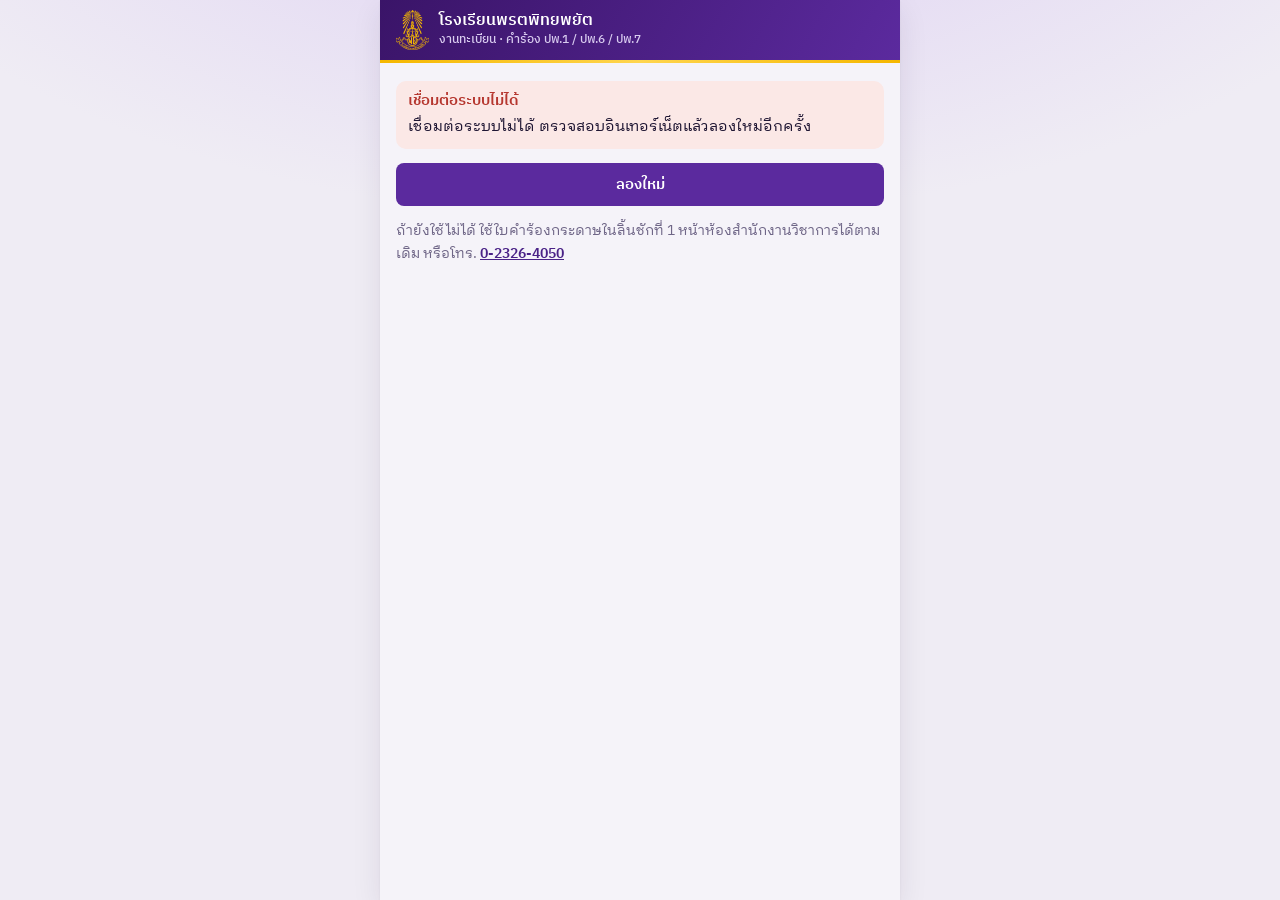
<file: index.html>
<!doctype html>
<html lang="th">
<head>
<meta charset="utf-8">
<meta name="viewport" content="width=device-width, initial-scale=1, viewport-fit=cover">
<title>ขอเอกสาร ปพ.1 / ปพ.6 / ปพ.7 · งานทะเบียน พรตพิทยพยัต</title>
<meta name="description" content="ยื่นคำร้องขอ ปพ.1 ปพ.6 และ ปพ.7 ออนไลน์ และติดตามสถานะเอกสาร งานทะเบียน โรงเรียนพรตพิทยพยัต">
<meta name="theme-color" content="#3A1468">
<link rel="icon" type="image/png" href="assets/favicon.png">
<link rel="apple-touch-icon" href="assets/favicon.png">
<link rel="preconnect" href="https://fonts.googleapis.com">
<link rel="preconnect" href="https://fonts.gstatic.com" crossorigin>
<link rel="stylesheet" href="https://fonts.googleapis.com/css2?family=Chakra+Petch:wght@500;600;700&family=IBM+Plex+Sans+Thai:wght@500;600;700&family=IBM+Plex+Sans+Thai+Looped:wght@400;500;600&family=Mali:wght@500&display=swap">
<link rel="stylesheet" href="assets/style.css">
<style>
.app{max-width:520px;margin:0 auto;min-height:100vh;min-height:100dvh;display:flex;flex-direction:column;background:var(--bg)}
@media (min-width:560px){body{background:radial-gradient(1200px 600px at 50% -200px,#DCCDF3,transparent 70%),var(--grey-soft)}.app{box-shadow:var(--shadow)}}
@media (min-width:560px) and (prefers-color-scheme: dark){body{background:radial-gradient(1200px 600px at 50% -200px,#2B1650,transparent 70%),var(--bg)}}
.top{position:sticky;top:0;z-index:20;background:linear-gradient(120deg,var(--navy),var(--navy-2));color:var(--navy-ink);padding:calc(10px + env(safe-area-inset-top,0px)) max(16px,env(safe-area-inset-right,0px)) 10px max(16px,env(safe-area-inset-left,0px));display:flex;align-items:center;justify-content:space-between;gap:10px}
.brand{display:flex;align-items:center;gap:10px;min-width:0}
.brand-emb{height:40px;width:auto;flex:none}
.brand div{display:grid;line-height:1.3;min-width:0}
.brand b{font:600 15.5px/1.35 var(--f-head)}
.brand span{font:500 12px/1.35 var(--f-head);color:var(--band-sub)}
.top-btn{background:rgba(255,255,255,.12);border:1px solid rgba(255,255,255,.18);color:var(--navy-ink);border-radius:7px;padding:6px 11px;font:600 13px var(--f-head);cursor:pointer;flex:none}
.stripe{height:3px;background:linear-gradient(90deg,var(--gold),var(--gold-2) 50%,var(--gold))}
.is-home .top,.is-home .stripe{display:none}
.steps{background:var(--surface);border-bottom:1px solid var(--line);padding:9px 16px 10px;display:grid;gap:6px;font:500 12.5px/1.4 var(--f-head);color:var(--ink-2)}
.steps-bar{height:4px;background:var(--grey-soft);border-radius:2px;overflow:hidden}
.steps-bar i{display:block;height:100%;background:var(--teal);border-radius:2px}
.body{flex:1;padding:18px max(16px,env(safe-area-inset-left,0px)) calc(28px + env(safe-area-inset-bottom,0px)) max(16px,env(safe-area-inset-right,0px));display:flex;flex-direction:column;gap:14px}
.hero{position:relative;overflow:hidden;isolation:isolate;margin:-18px calc(-1 * max(16px,env(safe-area-inset-right,0px))) 4px calc(-1 * max(16px,env(safe-area-inset-left,0px)));padding:calc(30px + env(safe-area-inset-top,0px)) 22px 26px;background:radial-gradient(130% 85% at 50% 0%,#6E3BBB 0%,#3A1468 52%,#22083D 100%);color:#fff;text-align:center;border-radius:0 0 26px 26px}
.hero-fx{position:absolute;inset:0;z-index:-1;pointer-events:none}
.rays{position:absolute;left:50%;top:112px;width:960px;height:960px;margin:-480px 0 0 -480px;border-radius:50%;background:repeating-conic-gradient(from 0deg,rgba(255,213,79,.16) 0deg 4deg,rgba(255,213,79,0) 4deg 12deg);-webkit-mask:radial-gradient(circle,#000 0 12%,rgba(0,0,0,.55) 32%,transparent 62%);mask:radial-gradient(circle,#000 0 12%,rgba(0,0,0,.55) 32%,transparent 62%);animation:rays 120s linear infinite}
.orb{position:absolute;width:280px;height:280px;border-radius:50%;background:radial-gradient(circle,rgba(255,200,40,.32),rgba(255,200,40,0) 66%);animation:drift 18s ease-in-out infinite alternate}
.o1{left:-120px;top:250px}
.o2{right:-130px;top:-30px;background:radial-gradient(circle,rgba(176,128,255,.5),rgba(176,128,255,0) 66%);animation-duration:23s}
.o3{left:35%;bottom:-170px;animation-duration:27s;background:radial-gradient(circle,rgba(255,213,79,.22),rgba(255,213,79,0) 66%)}
@keyframes rays{to{transform:rotate(360deg)}}
@keyframes drift{to{transform:translate3d(46px,-34px,0) scale(1.18)}}
@keyframes rise{from{opacity:0;transform:translateY(14px)}to{opacity:1;transform:none}}
.hero-in{display:grid;justify-items:center}
.hero-in>*{animation:rise .7s cubic-bezier(.2,.7,.2,1) both}
.hero-in>:nth-child(2){animation-delay:.08s}.hero-in>:nth-child(3){animation-delay:.14s}.hero-in>:nth-child(4){animation-delay:.2s}.hero-in>:nth-child(5){animation-delay:.26s}.hero-in>:nth-child(6){animation-delay:.32s}.hero-in>:nth-child(7){animation-delay:.38s}
.hero-emb{width:118px;height:auto;filter:drop-shadow(0 8px 26px rgba(255,190,40,.38))}
.hero-sch{display:grid;margin-top:14px;line-height:1.3}
.hero-sch b{font:700 22px/1.3 var(--f-head);letter-spacing:.01em}
.hero-sch span{font:600 11.5px/1.6 var(--f-label);letter-spacing:.3em;color:var(--gold-2);margin-top:2px}
.hero-line{width:58px;height:3px;border-radius:2px;background:linear-gradient(90deg,var(--gold),var(--gold-2));margin:14px 0 12px}
.hero-ey{font:600 13px/1.4 var(--f-head);color:#E5D9FA;letter-spacing:.03em}
.hero h1{font-size:25px;line-height:1.38;font-weight:700;color:#fff;margin-top:4px}
.hero p{color:#DCD0F2;font-size:15px;line-height:1.65;margin-top:8px;max-width:400px}
.hero-acts{display:grid;gap:10px;width:100%;margin-top:20px}
.btn-gold{background:linear-gradient(180deg,#FFDA63,#F5B700);color:var(--gold-ink);box-shadow:0 8px 20px rgba(245,183,0,.32),inset 0 1px 0 rgba(255,255,255,.5);font-size:16px;padding:12px 16px}
.btn-gold:hover{filter:brightness(1.05)}
.btn-glass{background:rgba(255,255,255,.08);color:#fff;border-color:rgba(255,255,255,.38);padding:11px 16px}
.btn-glass:hover{background:rgba(255,255,255,.14)}
.hero .who-in{margin-top:14px;font-size:13.5px;color:#E5D9FA}
.hero .who-in button{color:var(--gold-2);font:600 13.5px var(--f-head);background:none;border:0;text-decoration:underline;text-underline-offset:3px;cursor:pointer;padding:0 0 0 6px}
@media (prefers-reduced-motion: reduce){.rays,.orb,.hero-in>*{animation:none}}
.eyebrow{font:600 12.5px/1.4 var(--f-label);letter-spacing:.06em;color:var(--teal-ink)}
.p{color:var(--ink-2);font-size:15px}
.olx{list-style:none;margin:0;padding:0;counter-reset:s;display:grid;gap:10px}
.olx li{counter-increment:s;display:grid;grid-template-columns:28px minmax(0,1fr);gap:10px;font-size:14.5px;line-height:1.55;color:var(--ink-2);align-items:start}
.olx li::before{content:counter(s);width:28px;height:28px;border-radius:50%;background:var(--teal-soft);color:var(--teal-ink);font:700 14px/28px var(--f-label);text-align:center}
.olx b{color:var(--ink)}
.tel{display:inline-flex;align-items:center;justify-self:start;margin-top:6px;font:600 14px/1.4 var(--f-head);color:var(--teal-ink);text-decoration:none;border:1px solid var(--line);border-radius:999px;padding:4px 12px;background:var(--surface)}
.tel:hover{border-color:var(--teal)}
.sfoot{display:grid;justify-items:center;text-align:center;gap:2px;padding:16px 0 4px;border-top:1px solid var(--line);margin-top:6px;font-size:12.5px;color:var(--ink-3);line-height:1.55}
.sfoot img{width:42px;height:auto;margin-bottom:4px}
.sfoot b{font:600 14px var(--f-head);color:var(--ink)}
.sfoot a,.small a{color:var(--teal-ink);font-weight:600}
.sfoot .en{font:600 10.5px var(--f-label);letter-spacing:.22em;color:var(--teal-ink)}
.h{font-size:19px;font-weight:700;line-height:1.45}
.small{font-size:13.5px;color:var(--ink-3)}
.foot{font-size:13px;color:var(--ink-3);text-align:center;margin-top:auto;padding-top:8px}
.ol{margin:0;padding-left:20px;display:grid;gap:5px;font-size:14.5px;color:var(--ink-2)}
.ol b{color:var(--ink)}
.dv{background:var(--surface);border:1px solid var(--line);border-radius:12px;padding:10px 12px;display:grid;gap:4px}
.dv.is-edit{border-color:var(--amber)}
.dv-h{display:flex;justify-content:space-between;align-items:center;gap:8px}
.dv-l{font:600 12.5px/1.4 var(--f-head);color:var(--ink-3)}
.dv-v{font:600 16px/1.5 var(--f-head);overflow-wrap:anywhere}
.dv-e{display:grid;gap:8px;padding-top:8px;border-top:1px dashed var(--line);margin-top:4px}
.row2{display:grid;grid-template-columns:minmax(0,.9fr) minmax(0,1fr);gap:8px}
.row3{display:grid;grid-template-columns:repeat(3,minmax(0,1fr));gap:8px}
.row3.dob{grid-template-columns:minmax(0,.8fr) minmax(0,1.5fr) minmax(0,1fr)}
.fset{background:var(--surface);border:1px solid var(--line);border-radius:12px;padding:12px;display:grid;gap:10px}
.fset h3{font:600 14px var(--f-head);color:var(--teal-ink);margin:0}
.idbox{display:flex;justify-content:space-between;align-items:center;background:var(--teal-soft);border-radius:10px;padding:9px 12px;font-size:14px;color:var(--teal-ink)}
.idbox b{font:700 18px var(--f-label);letter-spacing:.06em}
.hint{font-size:12.5px;color:var(--ink-3);margin-top:3px}
.seg{display:inline-flex;border:1px solid var(--line);border-radius:7px;overflow:hidden;flex:none}
.seg button{border:0;background:var(--surface);padding:5px 10px;font:600 13px/1.4 var(--f-head);color:var(--ink-2);cursor:pointer}
.seg button+button{border-left:1px solid var(--line)}
.seg button.on{background:var(--teal-soft);color:var(--teal-ink)}
.seg button.on.edit{background:var(--amber-soft);color:var(--amber-ink)}
.doc{background:var(--surface);border:1.5px solid var(--line);border-radius:14px;padding:12px 14px;display:grid;gap:10px;transition:border-color .25s,box-shadow .25s}
.doc-h{display:grid;grid-template-columns:50px minmax(0,1fr) auto;align-items:center;gap:12px}
.doc-t{display:grid;justify-items:start;min-width:0}
.doc-h b{font:700 17px/1.3 var(--f-label);display:block}
.doc-h span{font-size:14px;color:var(--ink-2);line-height:1.45}
.doc-th{width:50px;padding:0;border:1px solid var(--line);border-radius:6px;overflow:hidden;background:#fff;position:relative;cursor:pointer;transition:transform .2s,box-shadow .2s}
.doc-th img{display:block;width:100%;aspect-ratio:1/1.41;object-fit:cover;object-position:top}
.doc-th i{position:absolute;left:0;right:0;bottom:0;background:rgba(58,20,104,.88);color:#fff;font:600 9px/1.7 var(--f-head);font-style:normal;text-align:center}
.doc-th:hover{transform:translateY(-2px) rotate(-2deg);box-shadow:0 6px 14px rgba(58,20,104,.2)}
.link.sm{font-size:12.5px;padding:2px 0 0}
.cnt6{font:700 16px/1 var(--f-label);color:var(--teal-ink);background:var(--teal-soft);border-radius:999px;padding:7px 12px;white-space:nowrap}
.cnt6.zero{color:var(--ink-3);background:var(--grey-soft)}
.semg{display:grid;gap:6px;padding:6px 0;border-top:1px dashed var(--line-2)}
.semg:first-of-type{border-top:0}
.semg>span{font:600 12.5px var(--f-head);color:var(--ink-2)}
.semc{display:flex;gap:8px;flex-wrap:wrap}
.sem{border:1.5px solid var(--line);background:var(--surface);color:var(--ink);border-radius:999px;padding:6px 14px;font:600 13.5px var(--f-head);cursor:pointer;transition:background .2s,color .2s,border-color .2s,transform .12s}
.sem:hover{border-color:var(--teal)}
.sem:active{transform:scale(.95)}
.sem.on{background:var(--teal);border-color:var(--teal);color:var(--btn-ink)}
.sem.pop{animation:chipPop .28s cubic-bezier(.2,1.5,.4,1)}
.sem.on::before{content:"✓ ";font-weight:700}
@keyframes chipPop{from{transform:scale(.86)}}
.doc-open{justify-self:start}
.stp{display:inline-flex;align-items:center;border:1px solid var(--line);border-radius:8px;overflow:hidden;flex:none}
.stp button{width:42px;height:40px;border:0;background:var(--surface-2);font:600 20px/1 var(--f-label);cursor:pointer;color:var(--ink)}
.stp button:disabled{color:var(--ink-3);cursor:not-allowed;opacity:.5}
.stp output{min-width:38px;text-align:center;font:700 18px var(--f-label)}
.sub{display:grid;gap:6px;border-top:1px dashed var(--line);padding-top:10px}
.sub legend{font:600 12.5px var(--f-head);color:var(--ink-3);margin-bottom:6px}
.rad{display:flex;gap:9px;align-items:flex-start;cursor:pointer;font-size:15px}
.rad input{margin-top:6px;accent-color:var(--teal);width:17px;height:17px;flex:none}
.rad span{display:grid;line-height:1.45}
.rad small{color:var(--ink-3);font-size:13px}
.rads{display:grid;grid-template-columns:1fr 1fr;gap:8px}
.sumbar{display:flex;justify-content:space-between;align-items:center;background:var(--navy);color:var(--navy-ink);border-radius:10px;padding:11px 14px;font-size:15px}
.sumbar b{font:700 21px/1 var(--f-label)}
.nav2{display:grid;grid-template-columns:1fr 1.6fr;gap:8px}
.rv{background:var(--surface);border:1px solid var(--line);border-radius:12px;overflow:hidden}
.rv-r{display:grid;grid-template-columns:100px minmax(0,1fr);gap:8px;padding:9px 12px;border-top:1px solid var(--line-2);font-size:15px}
.rv-r:first-child{border-top:0}
.rv-r span{color:var(--ink-3);font-size:13.5px}
.rv-r em{display:block;font-style:normal;color:var(--amber-ink);font-size:13px}
.chk{display:flex;gap:10px;align-items:flex-start;font-size:14.5px;color:var(--ink-2);cursor:pointer}
.chk input{margin-top:5px;accent-color:var(--teal);width:18px;height:18px;flex:none}
.bigno{text-align:center;background:var(--surface);border:1px solid var(--line);border-radius:14px;padding:16px}
.bigno span{font:600 13.5px var(--f-head);color:var(--ink-3)}
.bigno b{display:block;font:700 50px/1.1 var(--f-label);letter-spacing:.08em;color:var(--navy);margin:4px 0;background:linear-gradient(90deg,#3A1468,#7A44C9,#E2A800,#7A44C9,#3A1468);background-size:300% 100%;-webkit-background-clip:text;background-clip:text;-webkit-text-fill-color:transparent;animation:pop .7s cubic-bezier(.2,1.5,.4,1) both .15s,flow 7s linear infinite}
@keyframes pop{from{opacity:0;transform:scale(.6)}}
@keyframes flow{to{background-position:300% 0}}
@media (prefers-color-scheme: dark){.bigno b{color:var(--teal-ink)}}
.req{display:grid;gap:4px;text-align:left;background:var(--surface);border:1px solid var(--line);border-radius:12px;padding:12px 14px;cursor:pointer;width:100%}
.req:hover{border-color:var(--teal);transform:translateY(-2px);box-shadow:var(--shadow)}
.req-t{display:flex;justify-content:space-between;align-items:center;gap:8px}
.req-t b{font:700 16px var(--f-head)}
.req-d{font-size:14.5px} .req-m{font-size:13px;color:var(--ink-3)}
.contact{display:flex;gap:12px;align-items:center;background:var(--surface);border:1px solid var(--line);border-radius:12px;padding:10px 12px}
.contact img{width:48px;height:78px;object-fit:cover;border-radius:6px;flex:none}
.contact div{display:grid;font-size:13.5px;color:var(--ink-2);line-height:1.5}
.contact b{font:600 15px var(--f-head);color:var(--ink)}
.rate{display:grid;grid-template-columns:repeat(5,1fr);gap:6px}
.rate button{border:1px solid var(--line);background:var(--surface);border-radius:8px;padding:10px 0;font:700 17px var(--f-label);cursor:pointer}
.rate button:hover{border-color:var(--teal);background:var(--teal-soft)}
.confirm{display:grid;gap:8px;background:var(--red-soft);border-radius:10px;padding:10px 12px;font-size:14.5px}
.confirm div{display:flex;gap:8px;flex-wrap:wrap}
.center{display:grid;place-items:center;gap:10px;padding:40px 0;color:var(--ink-2)}
.who{display:flex;justify-content:space-between;align-items:center;gap:10px;background:var(--surface);border:1px solid var(--line);border-radius:12px;padding:10px 12px;font-size:14px}
.who b{font-family:var(--f-head)}
/* ตัวอย่างเอกสาร */
.exs{display:grid;grid-template-columns:repeat(3,minmax(0,1fr));gap:10px}
.ex{border:1px solid var(--line);border-radius:12px;background:var(--surface-2);padding:8px 8px 10px;display:grid;gap:6px;align-content:start;cursor:pointer;text-align:center;justify-items:center;transition:transform .22s,box-shadow .22s,border-color .22s}
.ex img{width:100%;height:auto;aspect-ratio:1/1.3;object-fit:cover;object-position:top;border-radius:6px;box-shadow:0 2px 8px rgba(31,22,51,.12);background:#fff}
.ex b{font:700 15px/1.2 var(--f-label);color:var(--ink)}
.ex span{font-size:11.5px;color:var(--ink-3);line-height:1.35}
.ex:hover{transform:translateY(-3px);border-color:var(--teal);box-shadow:var(--shadow)}
.mdl{position:fixed;inset:0;z-index:50;background:rgba(20,6,40,.62);display:flex;align-items:flex-end;justify-content:center;animation:fadeIn .25s ease both}
.mdl-card{width:min(560px,100%);max-height:94vh;max-height:94dvh;background:var(--surface);border-radius:18px 18px 0 0;display:flex;flex-direction:column;overflow:hidden;box-shadow:0 -10px 40px rgba(10,0,30,.35);animation:sheetUp .38s cubic-bezier(.2,.8,.2,1) both}
@media (min-width:600px){.mdl{align-items:center;padding:20px}.mdl-card{border-radius:18px}}
.mdl-h{display:flex;align-items:center;gap:12px;padding:14px 16px 10px;background:linear-gradient(120deg,var(--navy),var(--navy-2));color:#fff}
.mdl-h div{flex:1;display:grid;line-height:1.35;min-width:0}
.mdl-h b{font:700 17px var(--f-head)}
.mdl-h span{font-size:13px;color:var(--band-sub)}
.mdl-x{background:rgba(255,255,255,.14);border:1px solid rgba(255,255,255,.25);color:#fff;border-radius:8px;padding:6px 12px;font:600 13.5px var(--f-head);cursor:pointer}
.mdl-tabs{display:flex;gap:6px;padding:10px 16px 0;background:var(--surface)}
.mdl-tabs button{flex:1;border:1.5px solid var(--line);background:var(--surface);border-radius:10px;padding:7px 4px;font:700 15px var(--f-label);color:var(--ink-2);cursor:pointer;transition:all .2s}
.mdl-tabs button.on{background:var(--teal-soft);border-color:var(--teal);color:var(--teal-ink)}
.mdl-note{padding:8px 16px 0;font-size:13.5px;color:var(--ink-2);line-height:1.55}
.mdl-pages{display:flex;gap:6px;padding:8px 16px 0}
.mdl-pages button{border:1px solid var(--line);background:var(--surface);border-radius:999px;padding:3px 12px;font:600 12.5px var(--f-head);color:var(--ink-2);cursor:pointer}
.mdl-pages button.on{background:var(--navy);border-color:var(--navy);color:#fff}
.mdl-img{flex:1;overflow:auto;background:var(--grey-soft);margin:10px 0 0;padding:12px;-webkit-overflow-scrolling:touch}
.mdl-img a{display:block}
.mdl-img img{display:block;width:100%;height:auto;border-radius:4px;box-shadow:0 6px 24px rgba(31,22,51,.22);animation:fadeIn .35s ease both}
.mdl-foot{padding:8px 16px calc(12px + env(safe-area-inset-bottom,0px));font-size:12px;color:var(--ink-3);text-align:center}
@keyframes fadeIn{from{opacity:0}}
@keyframes sheetUp{from{transform:translateY(40px);opacity:0}}
/* ลูกเล่นการเคลื่อนไหว */
@property --ang{syntax:'<angle>';inherits:false;initial-value:0deg}
.doc.on{border-color:transparent;background:linear-gradient(var(--surface),var(--surface)) padding-box,conic-gradient(from var(--ang),#5B2A9E,#F5B700,#B07CFF,#F5B700,#5B2A9E) border-box;box-shadow:0 8px 22px rgba(91,42,158,.13);animation:spinb 5s linear infinite}
@keyframes spinb{to{--ang:360deg}}
.enter>*{animation:rise .5s cubic-bezier(.2,.7,.2,1) both}
.enter>.hero{animation:none}
.mdl.still,.mdl.still .mdl-card{animation:none}
.enter>:nth-child(2){animation-delay:.05s}.enter>:nth-child(3){animation-delay:.1s}.enter>:nth-child(4){animation-delay:.15s}.enter>:nth-child(5){animation-delay:.2s}.enter>:nth-child(6){animation-delay:.25s}.enter>:nth-child(7){animation-delay:.3s}.enter>:nth-child(8){animation-delay:.35s}.enter>:nth-child(n+9){animation-delay:.4s}
.steps.enter .steps-bar i{animation:barIn .7s cubic-bezier(.2,.7,.2,1) both}
@keyframes barIn{from{transform:scaleX(.25)}}
.steps-bar i{transform-origin:left}
.btn{transition:transform .12s,filter .2s,box-shadow .2s,background .2s}
.btn:active:not(:disabled){transform:scale(.97)}
.btn-gold{position:relative;overflow:hidden}
.btn-gold::after{content:"";position:absolute;top:-30%;bottom:-30%;left:-60%;width:38%;background:linear-gradient(100deg,rgba(255,255,255,0),rgba(255,255,255,.6),rgba(255,255,255,0));transform:skewX(-20deg);animation:shine 4s ease-in-out infinite 1.4s;pointer-events:none}
@keyframes shine{0%{left:-60%}55%,100%{left:135%}}
.btn-pri:not(:disabled):hover{box-shadow:0 6px 18px rgba(91,42,158,.28)}
.card,.contact,.who,.rv,.dv{transition:box-shadow .25s,border-color .25s,transform .25s}
.contact:hover,.card:hover{box-shadow:var(--shadow)}
.vstep li.cur .dot{animation:pulse 1.8s ease-out infinite}
@keyframes pulse{0%{box-shadow:0 0 0 0 rgba(226,168,0,.55)}100%{box-shadow:0 0 0 10px rgba(226,168,0,0)}}
.enter .vstep li.done .dot{animation:dotIn .4s cubic-bezier(.2,1.5,.4,1) both}
@keyframes dotIn{from{transform:scale(.5)}}
/* ภาพแนะนำการส่งรูปถ่าย */
.guide{gap:0;padding:14px 14px 16px}
.guide .card-h{margin-bottom:10px;display:flex;flex-wrap:wrap;gap:4px 10px;align-items:baseline}
.guide .card-h em{font:600 13px var(--f-head);font-style:normal;color:var(--amber-ink);background:var(--amber-soft);border-radius:999px;padding:1px 10px}
.g-step{display:grid;grid-template-columns:30px minmax(0,1fr);column-gap:10px;align-items:start}
.g-n{width:30px;height:30px;border-radius:50%;background:var(--navy-2);color:#fff;display:grid;place-items:center;font:700 15px var(--f-label);box-shadow:0 0 0 4px var(--teal-soft)}
.g-t{display:grid;gap:1px;padding-top:2px;min-width:0}
.g-t b{font:600 15px/1.45 var(--f-head);color:var(--ink)}
.g-t span{font-size:13.5px;color:var(--ink-2);line-height:1.55}
.g-t span b{font-size:inherit;font-family:var(--f-head)}
.g-row{display:grid;grid-template-columns:minmax(0,1fr) 118px;gap:8px;align-items:center}
.g-art{display:block;width:100%;height:auto;overflow:visible}
.g-slip{grid-column:1/-1;margin:10px -4px 0;padding:12px 6px 2px;border-radius:12px;background:linear-gradient(180deg,var(--teal-soft),rgba(0,0,0,0) 85%)}
.g-cap{font-size:12.5px;color:var(--ink-3);text-align:center;margin:2px 0 8px}
.g-cap b{color:#1d44b8;font-weight:600}
@media (prefers-color-scheme: dark){.g-cap b{color:#9db4ff}}
.g-flow{width:30px;height:34px;display:grid;place-items:center}
.g-flow svg{width:14px;height:30px;overflow:visible}
.g-flow path{fill:none;stroke:var(--teal);stroke-width:2.4;stroke-linecap:round;stroke-linejoin:round}
.g-flow .fl{stroke-dasharray:3 5;animation:dashFlow 1s linear infinite}
@keyframes dashFlow{to{stroke-dashoffset:-16}}
.g-legend{grid-column:1/-1;list-style:none;margin:0;padding:0;display:grid;gap:7px;font-size:14px;line-height:1.55;color:var(--ink-2)}
.g-legend li{display:grid;grid-template-columns:22px minmax(0,1fr);gap:9px;align-items:start}
.g-legend i{font-style:normal;width:22px;height:22px;border-radius:50%;background:var(--gold);color:var(--gold-ink);font:700 12.5px/22px var(--f-label);text-align:center;margin-top:1px}
.g-legend b{color:var(--ink);font-family:var(--f-head)}
.g-legend .num{font-family:var(--f-label);letter-spacing:.06em}
/* กระดาษจำลอง (สีคงที่ เหมือนกระดาษจริง) */
.sl-t{font-family:var(--f-head);fill:#161616}
.sl-s{font-family:var(--f-body);fill:#3a3a3a}
.sl-dl{stroke:#555;stroke-width:1.3;stroke-dasharray:1.5 3.5;stroke-linecap:round}
.hw{font-family:"Mali","IBM Plex Sans Thai",cursive;font-weight:500;fill:#1d44b8}
.hw-sig{fill:none;stroke:#1d44b8;stroke-width:2.6;stroke-linecap:round;stroke-linejoin:round}
.sl-mk circle{fill:#F5B700;stroke:#fff;stroke-width:3.5}
.sl-mk text{font:700 17px "Chakra Petch",sans-serif;fill:#2A1300}
.sl-pill{filter:drop-shadow(0 3px 5px rgba(40,10,80,.28))}
.sl-arw{fill:none;stroke:#F5B700;stroke-width:5;stroke-linecap:round;stroke-linejoin:round}
.sl-arw2{fill:none;stroke:#3A1468;stroke-width:9;stroke-linecap:round;stroke-linejoin:round}
.sl-arw-g{animation:nudge 1.6s ease-in-out infinite}
@keyframes nudge{50%{transform:translateY(-5px)}}
.play .hw,.play .hw-g{animation:hwIn .45s cubic-bezier(.2,1.4,.4,1) both;animation-delay:var(--d,0s);transform-box:fill-box;transform-origin:50% 80%}
@keyframes hwIn{from{opacity:0;transform:translateY(5px) scale(.6)}}
.play .hw-sig{stroke-dasharray:1;stroke-dashoffset:1;animation:draw .9s ease-out forwards;animation-delay:var(--d,0s)}
@keyframes draw{to{stroke-dashoffset:0}}
.play .sl-mk,.play .sl-pill-g{animation:mkIn .45s cubic-bezier(.2,1.5,.4,1) both;animation-delay:var(--d,0s);transform-box:fill-box;transform-origin:center}
@keyframes mkIn{from{opacity:0;transform:scale(.3)}}
.play .sl-photo{animation:photoIn .7s cubic-bezier(.2,.9,.3,1) both;animation-delay:var(--d,0s)}
@keyframes photoIn{from{opacity:0;transform:translate(70px,-90px) rotate(18deg)}}
/* ลิ้นชัก */
.dw-cab{fill:var(--surface-2);stroke:var(--line);stroke-width:1.5}
.dw-front{fill:var(--surface);stroke:var(--teal);stroke-width:2}
.dw-slot{fill:var(--ink);opacity:.55}
.dw-plate{fill:var(--navy-2)}
.dw-plate-t{font:600 11.5px var(--f-head);fill:#fff}
.dw-handle{fill:var(--teal)}
.dw-num{fill:#F5B700;stroke:var(--surface);stroke-width:2.5}
.dw-num-t{font-family:"Chakra Petch",sans-serif;font-weight:700;fill:#2A1300}
.dw-paper{fill:#fff;stroke:#b9b0c9;stroke-width:1.2}
.dw-pl{stroke:#c9c2d6;stroke-width:2;stroke-linecap:round}
.dw-arw{fill:none;stroke:#F5B700;stroke-width:4;stroke-linecap:round;stroke-linejoin:round}
.dw-in{animation:slipIn 3.4s ease-in-out infinite}
@keyframes slipIn{0%{transform:translateY(-16px);opacity:0}14%{transform:translateY(-16px);opacity:1}62%,100%{transform:translateY(46px);opacity:1}}
.dw-out{animation:slipOut 3.4s ease-in-out infinite}
@keyframes slipOut{0%{transform:translateY(46px);opacity:1}48%,82%{transform:translateY(0);opacity:1}100%{transform:translateY(0);opacity:0}}
.dw-bob{animation:nudge 1.6s ease-in-out infinite}
.g-row.cab-row{grid-template-columns:minmax(0,1fr) 92px}
.cab-art{display:block;width:100%;height:auto;overflow:visible}
.cab-in{animation:cabIn 3s ease-in-out infinite}
@keyframes cabIn{0%{transform:translateX(16px);opacity:0}15%{opacity:1}65%{transform:translateX(-14px);opacity:1}80%,100%{transform:translateX(-14px);opacity:0}}
.cab-out{animation:cabOut 3s ease-in-out infinite}
@keyframes cabOut{0%{transform:translateX(-14px);opacity:0}15%{opacity:1}65%,85%{transform:translateX(10px);opacity:1}100%{transform:translateX(10px);opacity:0}}
.cab-map{display:grid;grid-template-columns:118px minmax(0,1fr);gap:14px;align-items:start}
.cab-map svg{width:100%;height:auto;display:block}
.cab-list{list-style:none;margin:0;padding:0;display:grid;gap:5px}
.cab-list li{display:grid;grid-template-columns:38px minmax(0,1fr);gap:8px;align-items:center;font-size:13.5px;line-height:1.4;color:var(--ink-2)}
.cab-list li i{font:700 13px/26px "Chakra Petch",sans-serif;font-style:normal;white-space:nowrap;text-align:center;border-radius:6px;background:var(--surface-2);color:var(--ink);border:1px solid var(--line)}
.cab-list li b{font:600 14px var(--f-head);color:var(--ink);display:block}
.cab-list li.key i{background:#F5B700;color:#2A1300;border-color:#E2A800}
.cab-list li.off{opacity:.55}
@media (max-width:360px){.cab-map{grid-template-columns:96px minmax(0,1fr)}}
@media (prefers-reduced-motion: reduce){.guide *,.cab-in,.cab-out,.dw-bob{animation:none!important}.play .hw-sig{stroke-dashoffset:0}}
/* ภาพประจำขั้นสถานะ */
.stage{padding:0;gap:0;overflow:hidden}
.st-art{display:block;width:100%;height:auto;max-height:180px;background:linear-gradient(180deg,var(--teal-soft),var(--surface));overflow:hidden}
.st-t{padding:10px 14px 14px;display:grid;gap:2px}
.st-k{font:600 12px var(--f-label);font-style:normal;color:var(--teal-ink);letter-spacing:.04em}
.st-t b{font:600 16.5px/1.45 var(--f-head);color:var(--ink)}
.st-t span{font-size:14px;line-height:1.6;color:var(--ink-2)}
.st-t span b{font:inherit;font-weight:600;color:var(--ink)}
.st-ready .st-t b{color:var(--green)}
.st-done .st-t b{color:var(--green)}
.sa-floor{fill:var(--line-2)}
.sa-navy{fill:var(--navy-2)}
.sa-stand{fill:var(--ink-3)}
.sa-machine{fill:var(--surface);stroke:var(--teal);stroke-width:2.5}
.sa-panel{fill:var(--teal-soft)}
.sa-slot{fill:var(--ink);opacity:.5}
.sa-led{fill:#F5B700;animation:blink 1.2s steps(2,start) infinite}
@keyframes blink{50%{opacity:.25}}
.sa-flow{fill:none;stroke:#F5B700;stroke-width:3;stroke-linecap:round;stroke-dasharray:4 6;animation:dashFlow 1s linear infinite}
.sa-head{fill:none;stroke:#F5B700;stroke-width:3;stroke-linecap:round;stroke-linejoin:round}
.sa-type{transform-box:fill-box;transform-origin:left center;animation:type 3.2s ease-out infinite;animation-delay:var(--d,0s)}
@keyframes type{0%{transform:scaleX(0)}25%,85%{transform:scaleX(1)}100%{transform:scaleX(1);opacity:0}}
.sa-print{animation:print 3.2s ease-in-out infinite}
@keyframes print{0%,10%{transform:translateY(0);opacity:1}60%,88%{transform:translateY(44px);opacity:1}100%{transform:translateY(44px);opacity:0}}
.sa-glass{fill:rgba(255,255,255,.65);stroke:var(--teal);stroke-width:2.2;stroke-linejoin:round}
.sa-sand-t,.sa-sand-b{fill:#F5B700;transform-box:fill-box;transform-origin:50% 100%}
.sa-sand-t{animation:sandT 4s linear infinite}
.sa-sand-b{animation:sandB 4s linear infinite}
@keyframes sandT{0%{transform:scaleY(1)}80%,100%{transform:scaleY(.05)}}
@keyframes sandB{0%{transform:scaleY(.1)}80%,100%{transform:scaleY(1)}}
.sa-stream{stroke:#F5B700;stroke-width:2.2;stroke-dasharray:3 4;animation:dashFlow .8s linear infinite}
.sa-hg{transform-box:fill-box;transform-origin:center;animation:hgFlip 4s ease-in-out infinite}
@keyframes hgFlip{0%,84%{transform:rotate(0)}100%{transform:rotate(180deg)}}
.sa-cal{fill:var(--surface);stroke:var(--line);stroke-width:1.5}
.sa-calt{fill:var(--ink)}
.sa-cals{fill:var(--ink-3)}
.sa-sig{fill:none;stroke:#1d44b8;stroke-width:2.4;stroke-linecap:round;stroke-linejoin:round;stroke-dasharray:1;stroke-dashoffset:1;animation:sig 4.2s ease-in-out infinite}
@keyframes sig{0%,8%{stroke-dashoffset:1;opacity:1}45%,88%{stroke-dashoffset:0;opacity:1}100%{stroke-dashoffset:0;opacity:0}}
.sa-pen{animation:pen 4.2s ease-in-out infinite}
@keyframes pen{0%,8%{transform:translate(-64px,0)}45%{transform:translate(0,0)}55%,100%{transform:translate(14px,-16px)}}
.sa-stamp{transform-box:fill-box;transform-origin:center;opacity:.9;animation:stamp 4.2s ease-out infinite}
@keyframes stamp{0%,50%{opacity:0;transform:scale(1.8)}58%,88%{opacity:.9;transform:scale(1)}100%{opacity:0;transform:scale(1)}}
.sa-spark{fill:#F5B700;transform-box:fill-box;transform-origin:center;animation:spark 2.2s ease-in-out infinite;animation-delay:var(--d,0s)}
@keyframes spark{0%,100%{opacity:.2;transform:scale(.5)}50%{opacity:1;transform:scale(1.1)}}
.sa-check{transform-box:fill-box;transform-origin:center;animation:chk .6s cubic-bezier(.2,1.6,.4,1) both .1s}
@keyframes chk{from{opacity:0;transform:scale(.2)}}
.sa-conf{opacity:0;animation:conf 1.3s ease-out forwards;animation-delay:var(--d,0s)}
@keyframes conf{0%{opacity:1;transform:translate(0,0)}100%{opacity:0;transform:translate(var(--x),var(--y)) rotate(160deg)}}
@media (prefers-reduced-motion: reduce){.stage *{animation:none!important}.sa-sig{stroke-dashoffset:0}.sa-conf{display:none}.sa-print{transform:translateY(44px)}}
@media (prefers-reduced-motion: reduce){.enter>*,.doc.on,.btn-gold::after,.bigno b,.vstep li .dot,.mdl,.mdl-card,.mdl-img img,.sem.pop,.steps.enter .steps-bar i{animation:none!important}}
</style>
<script src="config.js"></script>
<script src="assets/common.js"></script>
</head>
<body>
<div class="app" id="app">
  <header class="top"><div class="brand"><img class="brand-emb" src="assets/emblem-gold.png" alt="ตราโรงเรียนพรตพิทยพยัต" width="33" height="40"><div><b>โรงเรียนพรตพิทยพยัต</b><span>งานทะเบียน · คำร้อง ปพ.1 / ปพ.6 / ปพ.7</span></div></div><button class="top-btn" id="btn-home" data-act="home" hidden>หน้าแรก</button></header>
  <div class="stripe"></div>
  <div class="steps" id="steps" hidden></div>
  <main class="body" id="view"><div class="center"><span class="spin"></span><span>กำลังเชื่อมต่อระบบ</span></div></main>
</div>
<div id="toast" role="status" aria-live="polite" hidden></div>
<div id="modal"></div>
<script>
(function () {
  'use strict';
  var esc = PP.esc;
  var TOKEN_KEY = 'pp_stu_token';
  var OWN_KEY = 'pp_own';
  var P = { screen: 'loading', last: '', mode: 'new', cfg: null, token: null, student: null, requests: [], draft: null,
    lastNo: null, viewNo: null, err: '', busy: false, confirmCancel: null, rateFor: null, sid: '', remember: true };

  function $(id) { return document.getElementById(id); }
  function setMe(r) { P.student = r.student; P.requests = r.requests || []; if (r.config) setCfg(r.config); }
  function setCfg(c) { P.cfg = c; PP.cfg = c; PP.setHolidays(c.holidays); }
  function findReq(no) { for (var i = 0; i < P.requests.length; i++) if (P.requests[i].no === no) return P.requests[i]; return null; }
  function lv() { return P.draft && P.draft.stu ? String(P.draft.stu.level) : ''; }
  // รหัสยืนยันว่าเป็นเครื่องที่ใช้ยื่นคำร้อง (ใช้ตอนยกเลิกและยืนยันรับเอกสาร)
  function ownAll() { try { return JSON.parse(localStorage.getItem(OWN_KEY) || '{}') || {}; } catch (e) { return {}; } }
  function ownKey(no) { var r = findReq(no); return r ? ownAll()[r.no + '/' + r.year] || '' : ''; }
  function ownSet(no, k) { try { var m = ownAll(); m[no] = k; localStorage.setItem(OWN_KEY, JSON.stringify(m)); } catch (e) { } }
  function nPhotos(r) { return (r.pp1 || 0) + (r.pp7 || 0); }
  // เล่นแอนิเมชันภาพแนะนำครั้งแรกที่เปิด (รวมการแสดงผลซ้ำในช่วง 4.5 วินาทีแรก) แล้วแสดงแบบนิ่ง
  function playOnce(k) { P.played = P.played || {}; if (P.played[k] === 2) return false; if (!P.played[k]) { P.played[k] = 1; setTimeout(function () { P.played[k] = 2; }, 4500); } return true; }
  // ---------- ภาพแนะนำการส่งรูปถ่าย (ใบนำส่งจำลอง + ลิ้นชัก) ----------
  function slipArt(o) {
    function boxes(x0, w, n, y) { var s = '<rect x="' + x0 + '" y="' + y + '" width="' + (w * n) + '" height="34" fill="#fff" stroke="#1b1b1b" stroke-width="1.6"/>'; for (var i = 1; i < n; i++) s += '<path d="M' + (x0 + w * i) + ' ' + y + 'v34" stroke="#1b1b1b" stroke-width="1.2"/>'; return s; }
    function digits(x0, w, str, y, d0) { return String(str).split('').map(function (ch, i) { return '<text class="hw" style="--d:' + (d0 + i * 0.12).toFixed(2) + 's" x="' + (x0 + w * i + w / 2) + '" y="' + y + '" font-size="23" text-anchor="middle">' + esc(ch) + '</text>'; }).join(''); }
    function dl(x1, x2, y) { return '<path class="sl-dl" d="M' + x1 + ' ' + y + 'H' + x2 + '"/>'; }
    function mk(n, x, y, d) { return '<g class="sl-mk" style="--d:' + d + 's"><circle cx="' + x + '" cy="' + y + '" r="15"/><text x="' + x + '" y="' + (y + 6) + '" text-anchor="middle">' + n + '</text></g>'; }
    function hw(t, x, y, size, d, anchor, extra) { return '<text class="hw" style="--d:' + d + 's" x="' + x + '" y="' + y + '" font-size="' + size + '"' + (anchor ? ' text-anchor="' + anchor + '"' : '') + (extra || '') + '>' + esc(t) + '</text>'; }
    function photo(x, y, rot, d) {
      return '<g class="sl-photo" style="--d:' + d + 's"><g transform="translate(' + x + ' ' + y + ') rotate(' + rot + ' 42 50)"><rect width="84" height="100" rx="2" fill="#dfe6f3" stroke="#aeb9d0" stroke-width="1.5"/>' +
        '<circle cx="42" cy="40" r="17" fill="#9fb0cf"/><path d="M12 100c2-27 15-38 30-38s28 11 30 38z" fill="#9fb0cf"/></g></g>';
    }
    var nameW = Math.min(390, Math.max(60, o.name.length * 10.6)), nameFit = o.name.length * 10.6 > 390 ? ' textLength="390" lengthAdjust="spacingAndGlyphs"' : '';
    var sig = '<path class="hw-sig" pathLength="1" style="--d:2.05s" d="M300 459c5-17 15-25 15-12s-9 21-1 17 13-22 19-19-1 17 6 13 11-15 17-12 0 11 9 8 16-9 34-11M330 447c14-4 40-6 70-5"/>';
    return '<svg class="g-art" viewBox="-8 -8 542 616" role="img" aria-label="ตัวอย่างการกรอกใบนำส่งรูปถ่าย เลขคำร้อง ' + esc(o.no) + ' รหัสนักเรียน ' + esc(o.sid) + '">' +
      '<defs><linearGradient id="slFade" x1="0" y1="0" x2="0" y2="1"><stop offset=".82" stop-color="#fff"/><stop offset="1" stop-color="#fff" stop-opacity="0"/></linearGradient>' +
      '<mask id="slMask"><rect x="-8" y="-8" width="542" height="616" fill="url(#slFade)"/></mask>' +
      '<filter id="slSh" x="-5%" y="-5%" width="110%" height="110%"><feDropShadow dx="0" dy="3" stdDeviation="5" flood-color="#2a1050" flood-opacity=".18"/></filter></defs>' +
      '<g mask="url(#slMask)"><rect x="0" y="0" width="526" height="620" rx="4" fill="#fff" stroke="#d6cfe3" stroke-width="1.5" filter="url(#slSh)"/>' +
      // หัวกระดาษ
      '<image href="assets/emblem-bw.png" x="36" y="26" width="54" height="68"/>' +
      '<text class="sl-t" x="98" y="55" font-size="19.5" font-weight="700">โรงเรียนพรตพิทยพยัต</text>' +
      '<text class="sl-s" x="98" y="72" font-size="9.5" letter-spacing="1.6">PROT PITTAYAPAYAT SCHOOL</text>' +
      '<text class="sl-s" x="98" y="87" font-size="10.5">งานทะเบียน สำนักงานวิชาการ โทร. 0-2326-4050</text>' +
      '<path d="M32 108H366" stroke="#1b1b1b" stroke-width="1.6"/>' +
      '<text class="sl-t" x="199" y="141" font-size="27" font-weight="700" text-anchor="middle">ใบนำส่งรูปถ่าย</text>' +
      '<text class="sl-s" x="199" y="160" font-size="11" text-anchor="middle">ประกอบคำร้องขอ ปพ.1 / ปพ.7 ที่ยื่นผ่านระบบออนไลน์</text>' +
      '<path d="M32 168H366" stroke="#1b1b1b" stroke-width="1"/>' +
      '<text class="sl-t" x="32" y="196" font-size="12.5" font-weight="700">เลขคำร้อง (4 หลัก)</text><text class="sl-t" x="175" y="196" font-size="12.5" font-weight="700">รหัสนักเรียน (5 หลัก)</text>' +
      boxes(32, 30.25, 4, 203) + boxes(175, 30.4, 5, 203) +
      // มุมหนีบรูป
      '<path d="M382 0V273a10 10 0 0 0 10 10H526" fill="none" stroke="#666" stroke-width="1.4" stroke-dasharray="5 4"/>' +
      '<text class="sl-t" x="454" y="214" font-size="12.5" font-weight="700" text-anchor="middle">หนีบรูปถ่าย 1.5 นิ้ว</text><text class="sl-s" x="454" y="232" font-size="10" text-anchor="middle">1 รูป ต่อเอกสาร 1 ชุด</text>' +
      '<text class="sl-s" x="454" y="254" font-size="10" text-anchor="middle">เขียนชื่อ-รหัส</text><text class="sl-s" x="454" y="268" font-size="10" text-anchor="middle">ด้านหลังรูปทุกใบ</text>' +
      (o.photos > 1 ? photo(424, 60, 7, 1.6) : '') + photo(404, 52, -4, 1.35) +
      '<g transform="translate(437 18) scale(3.4)"><path d="M2 9.5V28.6a2.25 2.25 0 0 0 4.5 0V4.4a3 3 0 0 0 -6 0V29.3a3.75 3.75 0 0 0 7.5 0V11.5" fill="none" stroke="#1b1b1b" stroke-width=".8" stroke-linecap="round" stroke-linejoin="round"/></g>' +
      // บรรทัดข้อมูล
      '<text class="sl-t" x="32" y="331" font-size="14.5">ชื่อ-สกุล</text>' + dl(92, 493, 334) +
      '<text class="sl-t" x="32" y="377" font-size="14.5">ชั้น ม.</text>' + dl(76, 106, 380) + '<text class="sl-t" x="111" y="377" font-size="14.5">/</text>' + dl(122, 153, 380) +
      '<text class="sl-t" x="160" y="377" font-size="14.5">เลขที่</text>' + dl(200, 248, 380) + '<text class="sl-t" x="255" y="377" font-size="14.5">จำนวนรูปที่แนบ</text>' + dl(360, 410, 380) + '<text class="sl-t" x="417" y="377" font-size="14.5">รูป</text>' +
      '<text class="sl-s" x="32" y="424" font-size="12.5">ข้าพเจ้าขอยืนยันคำร้องที่ยื่นผ่านระบบออนไลน์ และขอรับรองว่าข้อมูลถูกต้อง</text>' +
      '<text class="sl-t" x="197" y="465" font-size="14.5">ลงลายมือชื่อ</text>' + dl(279, 455, 468) + '<text class="sl-t" x="461" y="465" font-size="14.5">ผู้ขอ</text>' +
      '<text class="sl-t" x="245" y="510" font-size="14.5">วันที่</text>' + dl(279, 314, 513) + '<text class="sl-t" x="319" y="510" font-size="14.5">/</text>' + dl(330, 365, 513) + '<text class="sl-t" x="371" y="510" font-size="14.5">/</text>' + dl(383, 441, 513) +
      '<rect x="32" y="540" width="462" height="140" rx="8" fill="none" stroke="#1b1b1b" stroke-width="1.2"/><rect x="46" y="554" width="34" height="34" fill="none" stroke="#1b1b1b" stroke-width="6"/><rect x="104" y="554" width="34" height="34" fill="none" stroke="#1b1b1b" stroke-width="6"/>' +
      '<text class="sl-t" x="156" y="568" font-size="13" font-weight="700">ยังไม่ได้ยื่นคำร้อง สแกนที่นี่</text>' +
      // สิ่งที่นักเรียนเขียน (ลายมือสีน้ำเงิน)
      digits(32, 30.25, o.no, 229, 0.35) + digits(175, 30.4, o.sid, 229, 0.85) +
      '<text class="hw" style="--d:1.6s" x="98" y="329" font-size="20"' + nameFit + '>' + esc(o.name) + '</text>' +
      hw(o.lv, 91, 373, 20, 1.75, 'middle') + hw(o.room, 137, 373, 20, 1.8, 'middle') + (o.num ? hw(o.num, 224, 373, 20, 1.85, 'middle') : '') + hw(String(o.photos), 385, 373, 20, 1.9, 'middle') +
      sig + hw(o.dd, 296, 506, 19, 2.3, 'middle') + hw(o.mm, 347, 506, 19, 2.35, 'middle') + hw(o.yy, 412, 506, 19, 2.4, 'middle') +
      '</g>' +
      // ป้ายชี้ + ลูกศร (เลขคำร้อง / รหัสนักเรียน)
      '<g class="sl-pill-g" style="--d:.15s"><g class="sl-arw-g"><path class="sl-arw2" d="M92 259V246"/><path class="sl-arw" d="M92 259V246M83 254l9-10 9 10"/></g>' +
      '<g class="sl-pill"><rect x="20" y="261" width="170" height="40" rx="20" fill="#3A1468"/><circle cx="42" cy="281" r="13" fill="#F5B700"/><text x="42" y="286.5" text-anchor="middle" font-family="Chakra Petch,sans-serif" font-weight="700" font-size="15" fill="#2A1300">1</text>' +
      '<text x="62" y="286" font-family="IBM Plex Sans Thai,sans-serif" font-weight="600" font-size="12.5" fill="#E9DFFB">เลขคำร้อง</text><text x="178" y="288" text-anchor="end" font-family="Chakra Petch,sans-serif" font-weight="700" font-size="21" letter-spacing="1" fill="#FFD54F">' + esc(o.no) + '</text></g></g>' +
      '<g class="sl-pill-g" style="--d:.65s"><g class="sl-arw-g"><path class="sl-arw2" d="M251 259V246"/><path class="sl-arw" d="M251 259V246M242 254l9-10 9 10"/></g>' +
      '<g class="sl-pill"><rect x="186" y="261" width="202" height="40" rx="20" fill="#3A1468"/><circle cx="208" cy="281" r="13" fill="#F5B700"/><text x="208" y="286.5" text-anchor="middle" font-family="Chakra Petch,sans-serif" font-weight="700" font-size="15" fill="#2A1300">2</text>' +
      '<text x="228" y="286" font-family="IBM Plex Sans Thai,sans-serif" font-weight="600" font-size="12.5" fill="#E9DFFB">รหัสนักเรียน</text><text x="376" y="288" text-anchor="end" font-family="Chakra Petch,sans-serif" font-weight="700" font-size="21" letter-spacing="1" fill="#FFD54F">' + esc(o.sid) + '</text></g></g>' +
      mk(3, 16, 326, 1.5) + mk(4, 179, 460, 1.95) + mk(5, 396, 30, 1.25) +
      '</svg>';
  }
  function photoGuide(r, play) {
    // ชื่อจริงแสดงเฉพาะหลังยื่นคำร้องบนเครื่องนี้ (เก็บไว้ในหน่วยความจำชั่วคราว) ไม่ได้มาจากระบบ
    var s = P.lastStu && P.lastStu.no === r.no ? P.lastStu.s : {}, ph = nPhotos(r), cls = String(r.cls || '').split('/'), d = new Date(r.submittedAt || Date.now());
    var o = { no: r.no, sid: r.sid, name: PP.fullName(s).trim() || 'ชื่อ-สกุลของนักเรียน', lv: cls[0] || '', room: cls[1] || '', num: String(s.no || ''), photos: ph,
      dd: String(d.getDate()), mm: String(d.getMonth() + 1), yy: String(d.getFullYear() + 543) };
    return '<div class="card guide' + (play ? ' play' : '') + '"><div class="card-h">ส่งรูปถ่าย ' + ph + ' รูป ตามขั้นตอนนี้<em>ภายใน ' + PP.fD(r.photoDue) + '</em></div>' +
      '<div class="g-step"><div class="g-n">1</div><div class="g-row cab-row"><div class="g-t"><b>หยิบใบนำส่งรูปถ่าย</b><span>ที่<b>ลิ้นชักที่ 1</b> (ชั้นบนสุด) ของตู้ลิ้นชัก 10 ชั้น หน้าห้องสำนักงานวิชาการ</span></div>' + PP.cabinetSVG(1, 'out') + '</div></div>' +
      '<div class="g-flow" aria-hidden="true"><svg viewBox="0 0 14 30"><path class="fl" d="M7 1v22"/><path d="M1.5 18.5 7 25l5.5-6.5"/></svg></div>' +
      '<div class="g-step"><div class="g-n">2</div><div class="g-t"><b>กรอกใบนำส่งตามตัวอย่าง</b><span>ลูกศรชี้ช่องที่ต้องเขียนเลขคำร้องและรหัสนักเรียน</span></div>' +
        '<div class="g-slip">' + slipArt(o) + '<p class="g-cap"><b>ตัวอักษรสีน้ำเงิน</b> คือสิ่งที่นักเรียนเขียนเอง</p></div>' +
        '<ol class="g-legend">' +
          '<li><i>1</i><span>เลขคำร้อง <b class="num">' + esc(r.no) + '</b> ลงในช่อง 4 ช่อง ช่องละ 1 ตัว</span></li>' +
          '<li><i>2</i><span>รหัสนักเรียน <b class="num">' + esc(r.sid) + '</b> ลงในช่อง 5 ช่อง</span></li>' +
          '<li><i>3</i><span>ชื่อ-สกุล ชั้น เลขที่ และจำนวนรูปที่แนบ <b>' + ph + ' รูป</b></span></li>' +
          '<li><i>4</i><span><b>ลงลายมือชื่อผู้ขอ</b> และวันที่</span></li>' +
          '<li><i>5</i><span>หนีบรูป 1.5 นิ้ว <b>' + ph + ' รูป</b> ที่มุมขวาบน เขียนชื่อและรหัสนักเรียนด้านหลังรูปทุกใบ</span></li>' +
        '</ol></div>' +
      '<div class="g-flow" aria-hidden="true"><svg viewBox="0 0 14 30"><path class="fl" d="M7 1v22"/><path d="M1.5 18.5 7 25l5.5-6.5"/></svg></div>' +
      '<div class="g-step"><div class="g-n">3</div><div class="g-row cab-row"><div class="g-t"><b>ใส่ลิ้นชักที่ 2</b><span>ชั้นที่ 2 จากด้านบน ภายใน <b>' + PP.fD(r.photoDue) + '</b> ถ้าเลยกำหนด คำร้องจะหมดอายุ</span></div>' + PP.cabinetSVG(2, 'in') + '</div></div>' +
      '</div>';
  }  // ---------- ภาพประจำขั้นสถานะ (ขั้นที่ 2–5) ----------
  var SA_PL = 'stroke="#d3cbe0" stroke-width="3.2" stroke-linecap="round"';
  function stageArt(kind, r) {
    var floor = '<ellipse class="sa-floor" cx="160" cy="128" rx="138" ry="7"/>', a = '';
    if (kind === 'work') {
      a = '<defs><clipPath id="saPr"><rect x="196" y="89" width="110" height="60"/></clipPath></defs>' + floor +
        '<rect class="sa-navy" x="22" y="14" width="122" height="82" rx="7"/><rect x="29" y="21" width="108" height="64" rx="3" fill="#fff"/><rect x="29" y="21" width="108" height="12" fill="#EFE8FA"/>' +
        '<text x="35" y="30.5" font-family="Chakra Petch,sans-serif" font-weight="700" font-size="8" fill="#5B2A9E">SGS</text>' +
        [[42, 70, 0], [52, 90, .35], [62, 58, .7], [72, 82, 1.05]].map(function (l) { return '<rect class="sa-type" style="--d:' + l[2] + 's" x="35" y="' + l[0] + '" width="' + l[1] + '" height="4.5" rx="2.25" fill="#cfc6e0"/>'; }).join('') +
        '<rect class="sa-stand" x="75" y="96" width="16" height="13"/><rect class="sa-stand" x="58" y="108" width="50" height="6" rx="3"/>' +
        '<path class="sa-flow" d="M150 56C170 36 188 38 202 50"/><path class="sa-head" d="M193 47l10 4-3 10"/>' +
        '<rect x="214" y="36" width="72" height="20" rx="2" fill="#fff" stroke="#c9c0d8" stroke-width="1.4"/>' +
        '<rect class="sa-machine" x="200" y="50" width="100" height="44" rx="9"/><rect class="sa-panel" x="210" y="59" width="42" height="8" rx="4"/><circle class="sa-led" cx="285" cy="63" r="4.2"/>' +
        '<rect class="sa-slot" x="212" y="84" width="76" height="6" rx="3"/>' +
        '<g clip-path="url(#saPr)"><g class="sa-print"><rect x="222" y="46" width="56" height="44" rx="2" fill="#fff" stroke="#c9c0d8" stroke-width="1.4"/><path d="M230 58h40M230 66h30M230 74h36" ' + SA_PL + '/></g></g>';
    } else if (kind === 'hold') {
      a = floor +
        '<g transform="translate(34 18)"><rect width="80" height="100" rx="4" fill="#fff" stroke="#c9c0d8" stroke-width="1.4"/><path d="M12 16h44M12 28h56M12 38h50M12 48h56" ' + SA_PL + '/>' +
        '<rect x="10" y="60" width="60" height="26" rx="4" fill="#FFF4CF" stroke="#E2A800" stroke-width="1.6" stroke-dasharray="4 3"/><text x="40" y="77" text-anchor="middle" font-family="IBM Plex Sans Thai,sans-serif" font-weight="600" font-size="8.6" fill="#7A5600">รอผลการเรียน</text></g>' +
        '<g class="sa-hg"><rect class="sa-navy" x="141" y="18" width="38" height="7" rx="3.5"/><rect class="sa-navy" x="141" y="113" width="38" height="7" rx="3.5"/>' +
        '<path class="sa-glass" d="M147 25h26c0 20-9 29-11 44 2 15 11 24 11 44h-26c0-20 9-29 11-44-2-15-11-24-11-44z"/>' +
        '<path class="sa-sand-t" d="M151 33h18c-1 12-6 19-9 27-3-8-8-15-9-27z"/><path class="sa-sand-b" d="M149 112h22c-2-11-7-17-11-19-4 2-9 8-11 19z"/><path class="sa-stream" d="M160 64v44"/></g>' +
        '<g transform="translate(210 26)"><rect class="sa-cal" width="78" height="84" rx="8"/><path class="sa-navy" d="M0 8a8 8 0 0 1 8-8h62a8 8 0 0 1 8 8v16H0z"/><text x="39" y="16" text-anchor="middle" font-family="IBM Plex Sans Thai,sans-serif" font-weight="600" font-size="9.5" fill="#fff">ภาคเรียนที่</text>' +
        '<text class="sa-calt" x="39" y="56" text-anchor="middle" font-family="Chakra Petch,sans-serif" font-weight="700" font-size="18">' + esc(r.scope) + '</text><text class="sa-cals" x="39" y="73" text-anchor="middle" font-family="IBM Plex Sans Thai,sans-serif" font-size="8.5">ยังไม่เข้าระบบ</text></g>';
    } else if (kind === 'sign') {
      a = floor +
        '<rect x="88" y="8" width="150" height="118" rx="4" fill="#fff" stroke="#c9c0d8" stroke-width="1.4"/><image href="assets/emblem-bw.png" x="151" y="14" width="24" height="30"/>' +
        '<path d="M104 54h118M104 64h100M104 74h112" ' + SA_PL + '/><path d="M156 104h66" stroke="#9a92a8" stroke-width="1.3" stroke-dasharray="2 3"/>' +
        '<text x="189" y="117" text-anchor="middle" font-family="IBM Plex Sans Thai,sans-serif" font-size="7.5" fill="#666">ผู้บริหารลงนาม</text>' +
        '<path class="sa-sig" pathLength="1" d="M158 100c4-12 10-17 10-9s-6 13 0 10 9-15 13-13 0 11 5 9 8-10 12-8 0 8 6 6 10-6 18-7"/>' +
        '<g class="sa-stamp"><circle cx="120" cy="99" r="18" fill="none" stroke="#B5362E" stroke-width="2.6"/><circle cx="120" cy="99" r="13" fill="none" stroke="#B5362E" stroke-width="1.1"/><text x="120" y="102" text-anchor="middle" font-family="IBM Plex Sans Thai,sans-serif" font-weight="600" font-size="7" fill="#B5362E">ทะเบียน</text></g>' +
        '<g class="sa-pen"><g transform="translate(222 99) rotate(32)"><rect class="sa-navy" x="-4.5" y="-50" width="9" height="42" rx="3.5"/><rect x="-4.5" y="-50" width="9" height="9" rx="3" fill="#F5B700"/><path d="M-4.5 -8 0 1 4.5 -8z" fill="#333"/></g></g>';
    } else if (kind === 'ready') {
      a = floor + '<g transform="translate(117 1) scale(.53)">' + PP.cabinetG(PP.drawerNo(String(r.cls).split('/')[0]), 'out') + '</g>' +
        [[64, 36, 0], [256, 30, .6], [240, 92, 1.1], [74, 96, 1.6]].map(function (s) { return '<path class="sa-spark" style="--d:' + s[2] + 's" d="M' + s[0] + ' ' + (s[1] - 9) + 'q2 7 9 9-7 2-9 9-2-7-9-9 7-2 9-9z"/>'; }).join('');
    } else if (kind === 'done') {
      a = floor + '<rect x="110" y="12" width="98" height="114" rx="4" fill="#fff" stroke="#c9c0d8" stroke-width="1.4"/><image href="assets/emblem-bw.png" x="147" y="18" width="24" height="30"/><path d="M124 58h70M124 68h58M124 78h66M124 88h44" ' + SA_PL + '/>' +
        '<g class="sa-check"><circle cx="204" cy="100" r="25" fill="#1D7A4A" stroke="#fff" stroke-width="4"/><path d="M192 100l8 8 16-17" fill="none" stroke="#fff" stroke-width="5.5" stroke-linecap="round" stroke-linejoin="round"/></g>' +
        [[-70, -50, '#F5B700'], [-40, -78, '#5B2A9E'], [10, -82, '#F5B700'], [52, -60, '#1D7A4A'], [76, -18, '#5B2A9E'], [70, 22, '#F5B700'], [-80, -8, '#1D7A4A'], [-62, 26, '#5B2A9E'], [34, -86, '#E2A800'], [-18, -92, '#1D7A4A']].map(function (c, i) {
          return '<rect class="sa-conf" style="--x:' + c[0] + 'px;--y:' + c[1] + 'px;--d:' + (0.25 + i * 0.03).toFixed(2) + 's" x="201" y="97" width="6" height="6" rx="' + (i % 2 ? 3 : 1) + '" fill="' + c[2] + '"/>'; }).join('');
    }
    return '<svg class="st-art" viewBox="0 0 320 140" role="img" aria-hidden="true">' + a + '</svg>';
  }
  function stageCard(kind, n, title, sub, r) {
    return '<div class="card stage st-' + kind + '">' + stageArt(kind, r) + '<div class="st-t"><em class="st-k">ขั้นที่ ' + n + ' จาก 5</em><b>' + title + '</b>' + (sub ? '<span>' + sub + '</span>' : '') + '</div></div>';
  }


  /* ---------- rendering ---------- */
  function stepsBar() {
    var steps = { data: 1, docs: 2, review: 3 }, st = steps[P.screen], el = $('steps');
    if (!st) { el.hidden = true; return; }
    el.hidden = false;
    el.innerHTML = '<div class="steps-bar"><i style="width:' + (st / 3 * 100) + '%"></i></div><span>ขั้นที่ ' + st + ' จาก 3 · ' + ['ข้อมูลนักเรียน', 'เลือกเอกสาร', 'ยืนยันคำร้อง'][st - 1] + '</span>';
  }
  function render() {
    $('btn-home').hidden = P.screen === 'home' || P.screen === 'loading' || P.screen === 'error';
    $('app').classList.toggle('is-home', P.screen === 'home');
    stepsBar();
    var html = (S[P.screen] || S.home)();
    $('view').innerHTML = html;
    if (P.last !== P.screen) { window.scrollTo(0, 0); P.last = P.screen; animIn(); }
  }
  // เล่นแอนิเมชันเข้าเฉพาะตอนเปลี่ยนหน้า (ไม่เล่นซ้ำทุกครั้งที่กดปุ่ม)
  function animIn() {
    [$('view'), $('steps')].forEach(function (el) { el.classList.remove('enter'); void el.offsetWidth; el.classList.add('enter'); });
    clearTimeout(P.animT);
    P.animT = setTimeout(function () { $('view').classList.remove('enter'); $('steps').classList.remove('enter'); }, 1200);
  }
  function docTh(k) { var D = PP.DOCS[k]; return '<button type="button" class="doc-th" data-act="sample" data-doc="' + k + '" aria-label="ดูตัวอย่าง ' + D.code + '"><img src="' + D.thumb + '" alt="" loading="lazy" width="50" height="70"><i>ตัวอย่าง</i></button>'; }
  function exLink(k) { return '<button type="button" class="link sm" data-act="sample" data-doc="' + k + '">ดูตัวอย่างเอกสาร</button>'; }
  function renderModal() {
    var m = $('modal'), st = P.sample;
    if (!st) { m.innerHTML = ''; document.body.style.overflow = ''; return; }
    var D = PP.DOCS[st.doc], src = D.imgs[st.page] || D.imgs[0];
    m.innerHTML = '<div class="mdl' + (st.anim ? '' : ' still') + '" role="dialog" aria-modal="true" aria-label="ตัวอย่างเอกสาร ' + D.code + '"><div class="mdl-card">' +
      '<div class="mdl-h"><div><b>ตัวอย่าง ' + D.code + '</b><span>' + esc(D.name) + '</span></div><button class="mdl-x" data-act="sample-close">ปิด</button></div>' +
      '<div class="mdl-tabs" role="tablist">' + ['pp1', 'pp6', 'pp7'].map(function (k) { return '<button role="tab" aria-selected="' + (k === st.doc) + '" class="' + (k === st.doc ? 'on' : '') + '" data-act="sample-tab" data-doc="' + k + '">' + PP.DOCS[k].code + '</button>'; }).join('') + '</div>' +
      '<p class="mdl-note">' + esc(D.note) + '</p>' +
      (D.imgs.length > 1 ? '<div class="mdl-pages">' + D.imgs.map(function (x, i) { return '<button class="' + (i === st.page ? 'on' : '') + '" data-act="sample-page" data-p="' + i + '">หน้า ' + (i + 1) + '</button>'; }).join('') + '</div>' : '') +
      '<div class="mdl-img"><a href="' + src + '" target="_blank" rel="noopener"><img src="' + src + '" alt="ตัวอย่างเอกสาร ' + D.code + (D.imgs.length > 1 ? ' หน้า ' + (st.page + 1) : '') + '"></a></div>' +
      '<p class="mdl-foot">ภาพตัวอย่าง ข้อมูลส่วนบุคคลถูกเบลอไว้ · แตะภาพเพื่อเปิดขนาดเต็มแล้วซูมดูได้</p></div></div>';
    document.body.style.overflow = 'hidden';
    st.anim = false;
  }
  function go(s) { P.screen = s; P.err = ''; P.confirmCancel = null; if (P.draft) P.draft.err = ''; render(); }
  function busyBtn(label) { return P.busy ? '<span class="spin"></span> กำลังส่งข้อมูล' : label; }
  function errNote(m) { return m ? '<div class="note n-alert" role="alert"><span>' + esc(m) + '</span></div>' : ''; }
  function contact() {
    return '<div class="contact"><img src="assets/prangthong.jpg" alt="ครูปรางทอง จันทคาม" width="48" height="78"><div><b>ครูปรางทอง จันทคาม</b><span>เจ้าหน้าที่งานทะเบียน</span><span>ติดต่อได้ที่หน้าห้องสำนักงานวิชาการ</span><a class="tel" href="tel:023264050">สำนักงานวิชาการ โทร. 0-2326-4050</a></div></div>';
  }

  var S = {};
  S.loading = function () { return '<div class="center"><span class="spin"></span><span>กำลังเชื่อมต่อระบบ</span></div>'; };
  S.error = function () {
    return '<div class="note n-alert"><b>เชื่อมต่อระบบไม่ได้</b><span>' + esc(P.err || 'กรุณาลองใหม่อีกครั้ง') + '</span></div><button class="btn btn-pri btn-blk" data-act="retry">ลองใหม่</button>' +
      '<p class="small">ถ้ายังใช้ไม่ได้ ใช้ใบคำร้องกระดาษในลิ้นชักที่ 1 หน้าห้องสำนักงานวิชาการได้ตามเดิม หรือโทร. <a href="tel:023264050">0-2326-4050</a></p>';
  };
  function cabinetCard() {
    return '<div class="card"><div class="card-h">ตู้ลิ้นชัก 10 ชั้น หน้าห้องสำนักงานวิชาการ</div><div class="cab-map">' + PP.cabinetSVG(0) +
      '<ul class="cab-list">' + PP.DRAWERS.filter(function (d) { return d.n <= 3 || d.n >= 8; }).map(function (d) {
        if (d.n === 3) return '<li class="key"><i>3–8</i><span><b>รับเอกสาร ม.1 – ม.6</b>ลิ้นชักที่ 3 = ม.1 ไล่ลงไปถึงลิ้นชักที่ 8 = ม.6</span></li>';
        if (d.n === 8) return '';
        if (d.n === 9) return '<li class="off"><i>9–10</i><span>ว่าง</span></li>';
        if (d.n === 10) return '';
        return '<li class="key"><i>' + d.n + '</i><span><b>' + d.label + '</b>' + d.sub + '</span></li>';
      }).join('') + '</ul></div><p class="small">นับจากชั้นบนสุดลงมา ทั้ง 10 ชั้นอยู่ในแถวเดียวกัน</p></div>';
  }
  S.home = function () {
    var c = P.cfg || {};
    return '<section class="hero"><div class="hero-fx" aria-hidden="true"><i class="rays"></i><i class="orb o1"></i><i class="orb o2"></i><i class="orb o3"></i></div><div class="hero-in">' +
      '<img class="hero-emb" src="assets/emblem-gold.png" alt="ตราโรงเรียนพรตพิทยพยัต" width="118" height="144">' +
      '<div class="hero-sch"><b>โรงเรียนพรตพิทยพยัต</b><span>PROT PITTAYAPAYAT SCHOOL</span></div>' +
      '<div class="hero-line"></div>' +
      '<span class="hero-ey">งานทะเบียน สำนักงานวิชาการ</span>' +
      '<h1>ขอใบเกรด ปพ.1 · ปพ.6<br>และใบรับรอง ปพ.7 ออนไลน์</h1>' +
      '<p>กรอกคำร้องบนมือถือ ส่งรูปถ่ายที่ตู้ลิ้นชัก และดูได้ว่าเอกสารของตนเองถึงขั้นไหนแล้ว</p>' +
      '<div class="hero-acts"><button class="btn btn-gold btn-blk" data-act="start"' + (c.open ? '' : ' disabled') + '>ยื่นคำร้องใหม่</button><button class="btn btn-glass btn-blk" data-act="track">ติดตามคำร้อง</button></div>' +
      (P.student ? '<div class="who-in">เข้าระบบด้วยรหัสนักเรียน ' + esc(P.student.sid) + '<button data-act="list">คำร้องของฉัน</button></div>' : '') +
      '</div></section>' +
      (c.announce ? '<div class="note n-wait"><b>ประกาศจากงานทะเบียน</b><span>' + esc(c.announce) + '</span></div>' : '') +
      (c.open ? '' : '<div class="note n-alert"><b>ปิดรับคำร้องออนไลน์ชั่วคราว</b><span>ยังติดตามคำร้องเดิมได้ตามปกติ</span></div>') +
      '<div class="card"><div class="card-h">ขั้นตอนโดยย่อ</div><ol class="olx"><li><span>กรอกคำร้องในระบบ ได้<b>เลขคำร้อง 4 หลัก</b></span></li><li><span>ถ้าขอ ปพ.1 หรือ ปพ.7 หยิบ<b>ใบนำส่งรูปถ่าย</b>จากลิ้นชักที่ 1 กรอกและลงลายมือชื่อ หนีบรูปถ่าย 1.5 นิ้ว แล้วใส่<b>ลิ้นชักที่ 2</b> (ปพ.6 ไม่ต้องใช้รูป)</span></li><li><span>ติดตามสถานะในหน้านี้</span></li><li><span>รับเอกสารที่<b>ลิ้นชักระดับชั้น</b>ของตนเอง (ลิ้นชักที่ 3–8) แล้วกดยืนยันรับ</span></li></ol></div>' +
      cabinetCard() +
      '<div class="card"><div class="card-h">ตัวอย่างเอกสารที่ขอได้</div><div class="exs">' + [['pp1', 'ผลการเรียนทุกภาคเรียน'], ['pp6', 'ผลการเรียนรายภาคเรียน'], ['pp7', 'รับรองการเป็นนักเรียน']].map(function (x) { return '<button class="ex" data-act="sample" data-doc="' + x[0] + '"><img src="' + PP.DOCS[x[0]].thumb + '" alt="" loading="lazy" width="240" height="351"><b>' + PP.DOCS[x[0]].code + '</b><span>' + x[1] + '</span></button>'; }).join('') + '</div><p class="small" style="text-align:center">แตะเพื่อดูตัวอย่างขนาดใหญ่</p></div>' +
      contact() +
      '<p class="foot">ไม่มีมือถือ ใช้ใบคำร้องกระดาษในลิ้นชักที่ 1 ได้ตามเดิม<br>ข้อมูลใช้เพื่อจัดทำเอกสารของงานทะเบียนเท่านั้น</p>' +
      '<footer class="sfoot"><picture><source srcset="assets/emblem-gold.png" media="(prefers-color-scheme: dark)"><img src="assets/emblem-purple.png" alt="" width="42" height="51"></picture>' +
      '<b>โรงเรียนพรตพิทยพยัต</b><span class="en">PROT PITTAYAPAYAT SCHOOL</span><span>4 ถนนหลวงพรต แขวงลาดกระบัง เขตลาดกระบัง กรุงเทพมหานคร 10520</span><span>งานทะเบียน สำนักงานวิชาการ โทร. <a href="tel:023264050">0-2326-4050</a></span></footer>';
  };
  S.verify = function () {
    return '<h2 class="h">' + (P.mode === 'new' ? 'กรอกรหัสนักเรียนเพื่อยื่นคำร้อง' : 'กรอกรหัสนักเรียนเพื่อดูคำร้อง') + '</h2>' +
      '<p class="p">ใช้รหัสนักเรียน 5 หลักของตนเอง หน้าติดตามคำร้องแสดงเฉพาะเลขคำร้อง เอกสาร และสถานะ ไม่แสดงข้อมูลส่วนตัว</p>' +
      '<form id="f-verify" novalidate style="display:grid;gap:14px">' +
      '<div><label class="lbl" for="in-sid">รหัสนักเรียน (5 หลัก)</label><input class="inp num" id="in-sid" inputmode="numeric" autocomplete="off" maxlength="5" value="' + esc(P.sid) + '" data-bind="sid"></div>' +
      '<label class="chk"><input type="checkbox" id="in-remember"' + (P.remember ? ' checked' : '') + ' data-change="remember"><span>จำรหัสนักเรียนบนมือถือเครื่องนี้ 30 วัน (ไม่ต้องเลือกถ้าใช้เครื่องของผู้อื่น)</span></label>' +
      errNote(P.err) +
      '<button class="btn btn-pri btn-blk" type="submit"' + (P.busy ? ' disabled' : '') + '>' + busyBtn('ถัดไป') + '</button></form>';
  };
  function opt(v, l, cur) { return '<option value="' + esc(v) + '"' + (String(cur) === String(v) ? ' selected' : '') + '>' + esc(l) + '</option>'; }
  function selS(id, k, list, cur, ph) { return '<select class="inp" id="' + id + '" data-schange="' + k + '">' + (ph ? '<option value="">' + ph + '</option>' : '') + list.map(function (o) { return opt(o.v !== undefined ? o.v : o, o.l !== undefined ? o.l : o, cur); }).join('') + '</select>'; }
  function inpS(id, k, v, extra) { return '<input class="inp" id="' + id + '" value="' + esc(v) + '" data-sbind="' + k + '"' + (extra || '') + '>'; }
  S.data = function () {
    var t = P.draft.stu, open = P.requests.filter(PP.isOpen), days = [], rooms = [];
    for (var i = 1; i <= 31; i++) days.push(i);
    for (var j = 1; j <= 15; j++) rooms.push(j);
    return (open.length ? '<div class="note n-wait"><b>คุณมีคำร้องที่ยังไม่ปิด</b><span>คำร้อง ' + open.map(function (r) { return r.no + ' (' + PP.ST[r.status].label + ')'; }).join(', ') + ' ยื่นใหม่ได้ แต่ควรตรวจว่าไม่ได้ขอซ้ำ</span></div>' : '') +
      '<h2 class="h">ข้อมูลนักเรียน</h2><p class="p" style="margin-top:-6px">กรอกให้ตรงกับทะเบียนของโรงเรียน ข้อมูลนี้ใช้พิมพ์ในใบคำร้อง</p>' +
      '<div class="idbox"><span>รหัสนักเรียน</span><b>' + esc(P.student.sid) + '</b></div>' +
      '<div class="fset"><h3>ชื่อ-สกุล</h3>' +
        '<div><label class="lbl" for="st-pre">คำนำหน้า</label>' + selS('st-pre', 'prefix', PP.PREFIXES, t.prefix, 'เลือกคำนำหน้า') + '</div>' +
        '<div class="row2"><div><label class="lbl" for="st-fn">ชื่อ</label>' + inpS('st-fn', 'fname', t.fname, ' maxlength="60" autocomplete="off"') + '</div>' +
        '<div><label class="lbl" for="st-ln">ชื่อสกุล</label>' + inpS('st-ln', 'lname', t.lname, ' maxlength="60" autocomplete="off"') + '</div></div></div>' +
      '<div class="fset"><h3>ชั้นเรียนปัจจุบัน</h3><div class="row3">' +
        '<div><label class="lbl" for="st-lv">ชั้น</label>' + selS('st-lv', 'level', [1, 2, 3, 4, 5, 6].map(function (x) { return { v: x, l: 'ม.' + x }; }), t.level, 'เลือก') + '</div>' +
        '<div><label class="lbl" for="st-rm">ห้อง</label>' + selS('st-rm', 'room', rooms, t.room, 'เลือก') + '</div>' +
        '<div><label class="lbl" for="st-no">เลขที่</label>' + inpS('st-no', 'no', t.no, ' inputmode="numeric" maxlength="2" autocomplete="off"') + '</div></div></div>' +
      '<div class="fset"><h3>วันเกิด</h3><div class="row3 dob">' +
        '<div><label class="lbl" for="st-dd">วันที่</label>' + selS('st-dd', 'dd', days, t.dd, 'วัน') + '</div>' +
        '<div><label class="lbl" for="st-mm">เดือน</label>' + selS('st-mm', 'mm', PP.MONTHS.map(function (m, k) { return { v: k + 1, l: m }; }), t.mm, 'เดือน') + '</div>' +
        '<div><label class="lbl" for="st-yy">ปี พ.ศ.</label>' + selS('st-yy', 'yy', PP.birthYears(), t.yy, 'ปี') + '</div></div></div>' +
      '<div class="fset"><h3>ชื่อบิดา-มารดา</h3>' +
        '<div><label class="lbl" for="st-fa">ชื่อบิดา (คำนำหน้า ชื่อ ชื่อสกุล)</label>' + inpS('st-fa', 'father', t.father, ' maxlength="120" autocomplete="off" placeholder="เช่น นายสมชาย ใจดี"') + '</div>' +
        '<div><label class="lbl" for="st-mo">ชื่อมารดา (คำนำหน้า ชื่อ ชื่อสกุล)</label>' + inpS('st-mo', 'mother', t.mother, ' maxlength="120" autocomplete="off" placeholder="เช่น นางสมศรี ใจดี"') + '</div>' +
        '<p class="hint">ถ้าไม่มีข้อมูล พิมพ์เครื่องหมาย -</p></div>' +
      errNote(P.draft.err) + '<button class="btn btn-pri btn-blk" data-act="data-next">ถัดไป</button>';
  };
  function stepper(k, v) {
    return '<div class="stp"><button type="button" data-act="stp" data-k="' + k + '" data-d="-1"' + (v <= 0 ? ' disabled' : '') + ' aria-label="ลดจำนวน">−</button><output>' + v + '</output><button type="button" data-act="stp" data-k="' + k + '" data-d="1"' + (v >= 2 ? ' disabled' : '') + ' aria-label="เพิ่มจำนวน">+</button></div>';
  }
  S.docs = function () {
    var d = P.draft, c = P.cfg, opts = PP.scopeOpts(c, lv());
    if (!opts.some(function (o) { return o.v === d.scope; })) d.scope = opts[0].v;
    var wd = PP.nextWorkdays(15), urgent = false;
    if (d.needBy) { var idx = wd.map(PP.iso).indexOf(d.needBy); urgent = idx > -1 && idx < 3; }
    var g6 = PP.pp6Opts(c, lv()), n6 = d.pp6Sems.length, show6 = d.pp6Open || n6 > 0, ph = d.pp1 + d.pp7;
    return '<h2 class="h">เลือกเอกสาร</h2><p class="p" style="margin-top:-6px">แตะภาพเอกสารเพื่อดูตัวอย่างว่าหน้าตาเป็นอย่างไร</p>' +
      '<div class="doc' + (d.pp1 ? ' on' : '') + '"><div class="doc-h">' + docTh('pp1') + '<div class="doc-t"><b>ปพ.1</b><span>ใบรับรองผลการเรียน (ใบเกรด)</span>' + exLink('pp1') + '</div>' + stepper('pp1', d.pp1) + '</div>' +
      (d.pp1 > 0 ? '<fieldset class="sub"><legend>ช่วงผลการเรียน</legend>' + opts.map(function (o) { return '<label class="rad"><input type="radio" name="scope" value="' + o.v + '"' + (d.scope === o.v ? ' checked' : '') + ' data-change="scope"><span><b>' + o.l + '</b>' + (o.s ? '<small>' + o.s + '</small>' : '') + '</span></label>'; }).join('') + '</fieldset>' +
        (c.allowEnglish ? '<fieldset class="sub"><legend>ภาษา</legend><div class="rads"><label class="rad"><input type="radio" name="lang" value="th"' + (d.lang !== 'en' ? ' checked' : '') + ' data-change="lang"><span>ภาษาไทย</span></label><label class="rad"><input type="radio" name="lang" value="en"' + (d.lang === 'en' ? ' checked' : '') + ' data-change="lang"><span>ภาษาอังกฤษ</span></label></div></fieldset>' : '') : '') +
      '</div>' +
      '<div class="doc' + (n6 ? ' on' : '') + '" id="doc-pp6"><div class="doc-h">' + docTh('pp6') + '<div class="doc-t"><b>ปพ.6</b><span>รายงานผลการเรียนรายภาคเรียน · ไม่ต้องใช้รูป</span>' + exLink('pp6') + '</div><output class="cnt6' + (n6 ? '' : ' zero') + '" id="cnt6">' + n6 + ' แผ่น</output></div>' +
      (show6 ? '<fieldset class="sub"><legend>เลือกภาคเรียนที่ต้องการ · 1 ภาคเรียน = 1 แผ่น</legend>' +
        (g6.length ? g6.map(function (g) {
          return '<div class="semg"><span>ปีการศึกษา ' + g.year + ' · ม.' + g.lv + '</span><div class="semc">' + g.sems.map(function (v) { var on = d.pp6Sems.indexOf(v) > -1; return '<button type="button" class="sem' + (on ? ' on' : '') + '" data-act="sem" data-v="' + v + '" aria-pressed="' + on + '">ภาคเรียนที่ ' + v.split('/')[0] + '</button>'; }).join('') + '</div></div>';
        }).join('') : '<p class="small">ยังไม่มีภาคเรียนที่ผลการเรียนเข้าระบบ</p>') +
        '<p class="small">' + (PP.pp6Start(lv()) === 4 ? 'ระดับ ม.ปลาย ขอได้ตั้งแต่ ม.4 ภาคเรียนที่ 1' : 'ระดับ ม.ต้น ขอได้ตั้งแต่ ม.1 ภาคเรียนที่ 1') + ' · เลือกเฉพาะภาคเรียนที่เรียนที่โรงเรียนพรตพิทยพยัต' + (c.pending ? ' · ภาคเรียนที่ ' + c.pending + ' ขอได้เมื่อผลการเรียนเข้าระบบแล้ว' : '') + '</p></fieldset>'
        : '<button type="button" class="btn btn-sm btn-sec doc-open" data-act="pp6-open">ขอ ปพ.6 · เลือกภาคเรียน</button>') + '</div>' +
      '<div class="doc' + (d.pp7 ? ' on' : '') + '"><div class="doc-h">' + docTh('pp7') + '<div class="doc-t"><b>ปพ.7</b><span>ใบรับรองสภาพการเป็นนักเรียน</span>' + exLink('pp7') + '</div>' + stepper('pp7', d.pp7) + '</div></div>' +
      '<p class="small">ปพ.1 และ ปพ.7 ขอได้ชนิดละไม่เกิน 2 ชุดต่อครั้ง</p>' +
      '<fieldset style="display:grid;gap:8px"><legend class="lbl">เพื่อ</legend><div class="rads">' + PP.PURPOSES.map(function (p) { return '<label class="rad"><input type="radio" name="pur" value="' + p + '"' + (d.purpose === p ? ' checked' : '') + ' data-change="purpose"><span>' + p + '</span></label>'; }).join('') + '</div>' +
      (d.purpose === 'อื่น ๆ' ? '<input class="inp" id="in-other" placeholder="ระบุวัตถุประสงค์" maxlength="120" value="' + esc(d.other) + '" data-dbind="other">' : '') + '</fieldset>' +
      '<div><label class="lbl" for="in-need">วันที่ต้องใช้เอกสาร (ไม่บังคับ)</label><select class="inp" id="in-need" data-change="needBy"><option value="">ไม่ระบุ</option>' + wd.map(function (w) { return '<option value="' + PP.iso(w) + '"' + (d.needBy === PP.iso(w) ? ' selected' : '') + '>' + PP.fWeek(w) + '</option>'; }).join('') + '</select></div>' +
      (urgent ? '<div class="note n-alert"><b>ต้องใช้ภายใน 3 วันทำการ</b><span>ยื่นคำร้องแล้ว กรุณาติดต่อห้องสำนักงานวิชาการโดยตรงด้วย</span></div>' : '') +
      '<div><label class="lbl" for="in-tel">เบอร์โทรศัพท์ที่ติดต่อได้</label><input class="inp num" id="in-tel" type="tel" inputmode="tel" maxlength="12" value="' + esc(d.phone) + '" data-dbind="phone" placeholder="0XXXXXXXXX"></div>' +
      '<div class="sumbar">' + (ph ? '<span>ต้องส่งรูปถ่าย 1.5 นิ้ว</span><b>' + ph + ' รูป</b>' : '<span>ไม่ต้องส่งรูปถ่าย</span><b>–</b>') + '</div>' +
      errNote(d.err) +
      '<div class="nav2"><button class="btn btn-sec" data-act="go" data-to="data">ย้อนกลับ</button><button class="btn btn-pri" data-act="docs-next">ถัดไป</button></div>';
  };
  function stuOf(d) {
    var t = d.stu;
    return { prefix: t.prefix, fname: t.fname.trim(), lname: t.lname.trim(), level: String(t.level), room: String(t.room), no: String(t.no).replace(/\D/g, ''),
      dob: PP.dobISO(t.dd, t.mm, t.yy), father: t.father.trim(), mother: t.mother.trim() };
  }
  S.review = function () {
    var d = P.draft, s = stuOf(d);
    var docs = [];
    if (d.pp1) docs.push('ปพ.1 จำนวน ' + d.pp1 + ' ชุด · ' + PP.scopeText(d.scope, lv(), P.cfg.year) + (d.lang === 'en' ? ' · ภาษาอังกฤษ' : ''));
    if (d.pp6Sems.length) docs.push('ปพ.6 จำนวน ' + d.pp6Sems.length + ' แผ่น · ภาคเรียน ' + d.pp6Sems.join(', '));
    if (d.pp7) docs.push('ปพ.7 จำนวน ' + d.pp7 + ' ชุด');
    var ph = d.pp1 + d.pp7;
    return '<h2 class="h">ตรวจทานคำร้อง</h2><div class="rv">' +
      '<div class="rv-r"><span>ชื่อ-สกุล</span><div>' + esc(PP.fullName(s)) + '</div></div>' +
      '<div class="rv-r"><span>ชั้น</span><div>ม.' + esc(s.level) + '/' + esc(s.room) + ' เลขที่ ' + esc(s.no) + ' · รหัส ' + esc(P.student.sid) + '</div></div>' +
      '<div class="rv-r"><span>วันเกิด</span><div>' + esc(PP.fLong(s.dob)) + '</div></div>' +
      '<div class="rv-r"><span>ชื่อบิดา</span><div>' + esc(s.father) + '</div></div>' +
      '<div class="rv-r"><span>ชื่อมารดา</span><div>' + esc(s.mother) + '</div></div>' +
      '<div class="rv-r"><span>เอกสาร</span><div>' + docs.map(esc).join('<br>') + '</div></div>' +
      '<div class="rv-r"><span>เพื่อ</span><div>' + esc(d.purpose === 'อื่น ๆ' ? d.other : d.purpose) + '</div></div>' +
      '<div class="rv-r"><span>ต้องใช้</span><div>' + (d.needBy ? PP.fWeek(PP.parseISO(d.needBy)) : 'ไม่ระบุ') + '</div></div>' +
      '<div class="rv-r"><span>โทรศัพท์</span><div class="num">' + esc(PP.telFmt(d.phone.replace(/\D/g, ''))) + '</div></div>' +
      '<div class="rv-r"><span>รูปถ่าย</span><div>' + (ph ? '<b>' + ph + ' รูป</b> ขนาด 1.5 นิ้ว' : 'ไม่ต้องใช้รูปถ่าย') + '</div></div></div>' +
      '<label class="chk"><input type="checkbox" id="in-agree"' + (d.agree ? ' checked' : '') + ' data-change="agree"><span>ข้าพเจ้าขอรับรองว่าข้อมูลข้างต้นถูกต้องตรงกับทะเบียนของโรงเรียน และยินยอมให้งานทะเบียนใช้ข้อมูลนี้เพื่อจัดทำเอกสารที่ขอเท่านั้น</span></label>' +
      errNote(d.err) +
      '<div class="nav2"><button class="btn btn-sec" data-act="go" data-to="docs"' + (P.busy ? ' disabled' : '') + '>ย้อนกลับ</button><button class="btn btn-pri" data-act="submit"' + (P.busy ? ' disabled' : '') + '>' + busyBtn('ยื่นคำร้อง') + '</button></div>';
  };
  S.done = function () {
    var r = findReq(P.lastNo); if (!r) return S.home();
    var ph = nPhotos(r), c = P.cfg, drawer = esc(PP.drawerName(String(r.cls).split('/')[0]));
    var play = playOnce('g' + r.no);
    var after = ph
      ? photoGuide(r, play) +
        '<div class="note n-info"><span>รูปถ่าย 1.5 นิ้ว ชุดนักเรียน ทรงผมถูกระเบียบ ไม่สวมเครื่องประดับ</span></div>' +
        (r.pp6 ? '<div class="note n-info"><span>ปพ.6 ไม่ต้องใช้รูป จัดทำพร้อมเอกสารอื่นในคำร้องนี้</span></div>' : '')
      : '<div class="card"><div class="card-h">สิ่งที่ต้องทำต่อ</div><ol class="ol">' +
        '<li><b>ไม่ต้องส่งรูปถ่ายและใบนำส่ง</b> งานทะเบียนเริ่มจัดทำเอกสารได้ทันที</li>' +
        '<li>ติดตามสถานะในหน้านี้ คาดว่าพร้อมรับระหว่าง <b>' + PP.fD(PP.addWork(r.submittedAt, c.workMin)) + '</b> ถึง <b>' + PP.fD(PP.addWork(r.submittedAt, c.workMax)) + '</b></li>' +
        '<li>รับเอกสารที่<b>' + drawer + '</b> ตู้ลิ้นชักหน้าห้องสำนักงานวิชาการ แล้วกดยืนยันรับ</li></ol></div>';
    return '<h2 class="h">ยื่นคำร้องเรียบร้อยแล้ว</h2>' +
      '<div class="bigno"><span>เลขคำร้อง</span><b>' + esc(r.no) + '</b><small class="small">ยื่นเมื่อ ' + PP.fDT(r.submittedAt) + '</small></div>' +
      after +
      '<button class="btn btn-pri btn-blk" data-act="open" data-no="' + esc(r.no) + '">ดูสถานะคำร้อง</button>' +
      '<p class="small" style="text-align:center">บันทึกภาพหน้าจอนี้ไว้ หรือเปิดดูภายหลังจากปุ่ม "ติดตามคำร้อง" ที่หน้าแรก</p>';
  };
  S.list = function () {
    var s = P.student;
    return '<div class="req-t"><h2 class="h">คำร้องของฉัน</h2><button class="btn btn-sm btn-sec" data-act="refresh"' + (P.busy ? ' disabled' : '') + '>' + (P.busy ? '<span class="spin"></span>' : 'อัปเดต') + '</button></div><p class="p" style="margin-top:-8px">รหัสนักเรียน ' + esc(s.sid) + '</p>' +
      (P.requests.length ? P.requests.map(function (r) { return '<button class="req" data-act="open" data-no="' + esc(r.no) + '"><div class="req-t"><b>คำร้อง ' + esc(r.no) + '</b>' + PP.pill(r) + '</div><div class="req-d">' + PP.docsText(r) + '</div><div class="req-m">ยื่นเมื่อ ' + PP.fDT(r.submittedAt) + '</div></button>'; }).join('')
        : '<div class="card"><div class="card-h">ยังไม่มีคำร้อง</div><p class="small">ยื่นคำร้องใหม่ได้จากปุ่มด้านล่าง</p></div>') +
      '<button class="btn btn-pri btn-blk" data-act="new"' + (P.cfg.open ? '' : ' disabled') + '>ยื่นคำร้องใหม่</button>' +
      '<button class="link" data-act="logout" style="justify-self:center">ออกจากระบบบนเครื่องนี้</button>';
  };
  S.detail = function () {
    var r = findReq(P.viewNo); if (!r) return S.list();
    var ph = nPhotos(r), start = r.photoAt || (ph ? '' : r.submittedAt);
    var c = P.cfg, stage = PP.stageOf(r), times = [r.submittedAt, start, r.signAt, r.readyAt, r.doneAt], card = '';
    var mine = !!ownKey(r.no), drawer = esc(PP.drawerName(String(r.cls).split('/')[0])), canCancel = mine && (r.status === 'photo' || (r.status === 'work' && !ph));
    var confirmBox = canCancel && P.confirmCancel === r.no ? '<div class="confirm"><span>ยืนยันยกเลิกคำร้อง ' + esc(r.no) + ' หรือไม่</span><div><button class="btn btn-sm btn-warn" data-act="cancel-yes" data-no="' + esc(r.no) + '">ยืนยันยกเลิก</button><button class="btn btn-sm btn-sec" data-act="cancel-no">ไม่ยกเลิก</button></div></div>' : '';
    if (r.status === 'photo') {
      var play = playOnce('g' + r.no);
      card = '<div class="note n-wait"><b>สิ่งที่ต้องทำ</b><span>ส่งรูปถ่าย 1.5 นิ้ว จำนวน ' + ph + ' รูป หนีบกับใบนำส่งที่เขียนเลขคำร้อง ' + esc(r.no) + ' และลงลายมือชื่อแล้ว ใส่ลิ้นชักที่ 2 ภายใน ' + PP.fD(r.photoDue) + ' ดูวิธีกรอกด้านล่าง</span></div>' + photoGuide(r, play);
    }
    if (r.status === 'fix' && r.issue) card = '<div class="note n-alert"><b>ต้องแก้ไข: ' + esc(r.issue.reason) + '</b>' + (r.issue.todo ? '<span>' + esc(r.issue.todo) + '</span>' : '') + (r.issue.text ? '<span>หมายเหตุจากเจ้าหน้าที่: ' + esc(r.issue.text) + '</span>' : '') + '</div>';
    var eta = start ? 'คาดว่าพร้อมรับ <b>' + PP.fD(PP.addWork(start, c.workMin)) + '</b> ถึง <b>' + PP.fD(PP.addWork(start, c.workMax)) + '</b> (นับเฉพาะวันทำการ)' : '';
    if (r.status === 'hold') card = stageCard('hold', 2, 'รอผลการเรียนภาคเรียนที่ ' + esc(r.scope) + ' เข้าระบบ', 'จะพิมพ์เอกสารต่อทันทีเมื่อผลการเรียนเข้าระบบ SGS', r);
    if (r.status === 'work') card = stageCard('work', 2, 'กำลังจัดทำเอกสาร', 'งานทะเบียนกำลังพิมพ์เอกสารจากระบบ SGS' + (eta ? '<br>' + eta : ''), r);
    if (r.status === 'sign') card = stageCard('sign', 3, 'เสนอผู้บริหารลงนาม', 'เอกสารพิมพ์เสร็จแล้ว อยู่ระหว่างลงนาม' + (eta ? '<br>' + eta : ''), r);
    if (r.status === 'ready') {
      card = P.rateFor === r.no
        ? '<div class="card"><div class="card-h">ให้คะแนนบริการครั้งนี้</div><p class="small">1 = ควรปรับปรุง · 5 = ดีมาก</p><div class="rate">' + [1, 2, 3, 4, 5].map(function (n) { return '<button data-act="rate" data-no="' + esc(r.no) + '" data-v="' + n + '"' + (P.busy ? ' disabled' : '') + '>' + n + '</button>'; }).join('') + '</div><button class="link" data-act="rate" data-no="' + esc(r.no) + '" data-v="0">ข้ามการให้คะแนน</button></div>'
        : stageCard('ready', 4, 'พร้อมรับที่' + drawer, 'ตู้ลิ้นชัก 10 ชั้น หน้าห้องสำนักงานวิชาการ' + (mine ? ' ได้รับแล้วกดปุ่มด้านล่าง' : ' ได้รับแล้วแจ้งครูปรางทอง หรือกดยืนยันจากเครื่องที่ใช้ยื่นคำร้อง'), r) + (mine ? '<button class="btn btn-pri btn-blk" data-act="got" data-no="' + esc(r.no) + '">ฉันได้รับเอกสารแล้ว</button>' : '');
    }
    if (r.status === 'done') card = stageCard('done', 5, 'รับเอกสารเรียบร้อยแล้ว', (r.doneAt ? 'ปิดคำร้องเมื่อ ' + PP.fDT(r.doneAt) : 'ปิดคำร้องแล้ว') + (r.rating ? ' · ให้คะแนน ' + r.rating + ' จาก 5' : '') + ' · ขอบคุณที่ใช้บริการ', r);
    if (r.status === 'cancel') card = '<div class="note n-done"><b>คำร้องถูกยกเลิก</b><span>ยื่นคำร้องใหม่ได้จากหน้าแรก</span></div>';
    if (r.status === 'expired') card = '<div class="note n-done"><b>คำร้องหมดอายุ</b><span>ไม่ได้รับรูปถ่ายภายในกำหนด ยื่นคำร้องใหม่ได้จากหน้าแรก</span></div>';
    var steps = '';
    if (r.status !== 'cancel' && r.status !== 'expired') {
      steps = '<ol class="vstep">' + PP.STAGES.map(function (t, i) {
        var n = i + 1, cls = 'todo';
        if (r.status === 'done' || n < stage) cls = 'done'; else if (n === stage) cls = r.status === 'fix' ? 'alert' : 'cur';
        var sub = times[i] ? (cls === 'done' ? PP.fDT(times[i]) : (cls === 'cur' || cls === 'alert') ? 'เริ่ม ' + PP.fDT(times[i]) : '') : '';
        if (n === 1 && !ph) t = 'ยื่นคำร้องแล้ว (ไม่ต้องใช้รูป)';
        if (n === 2 && r.status === 'hold') t = 'กำลังจัดทำ (รอผลการเรียน)';
        if (n === 4 && (cls === 'cur' || cls === 'done')) t = 'พร้อมรับที่' + drawer;
        return '<li class="' + cls + '"><span class="dot">' + n + '</span><div class="vt"><b>' + t + (cls === 'cur' ? '<span class="cur-tag">ขั้นปัจจุบัน</span>' : '') + (cls === 'alert' ? '<span class="alert-tag">ต้องแก้ไข</span>' : '') + '</b><small>' + sub + '</small></div></li>';
      }).join('') + '</ol>';
    }
    return '<div class="req-t"><h2 class="h">คำร้อง ' + esc(r.no) + '</h2>' + PP.pill(r) + '</div><p class="small" style="margin-top:-8px">' + PP.docsText(r) + ' · ยื่นเมื่อ ' + PP.fDT(r.submittedAt) + '</p>' +
      card + (steps ? '<div class="card">' + steps + '</div>' : '') +
      (canCancel ? (P.confirmCancel === r.no ? confirmBox : '<button class="link" data-act="cancel-ask" data-no="' + esc(r.no) + '" style="justify-self:start">ยกเลิกคำร้องนี้</button>') : '') +
      '<button class="btn btn-sec btn-blk" data-act="refresh-detail"' + (P.busy ? ' disabled' : '') + '>' + (P.busy ? '<span class="spin"></span> กำลังอัปเดต' : 'อัปเดตสถานะ') + '</button>' +
      contact() + '<button class="link" data-act="list" style="justify-self:center">คำร้องทั้งหมดของฉัน</button>';
  };

  /* ---------- actions ---------- */
  function startDraft() {
    // ไม่มีข้อมูลเดิมเติมให้ นักเรียนกรอกเองทุกช่องในทุกคำร้อง
    P.draft = { stu: { prefix: '', fname: '', lname: '', level: '', room: '', no: '', dd: '', mm: '', yy: '', father: '', mother: '' },
      pp1: 1, scope: PP.scopeOpts(P.cfg, '')[0].v, lang: 'th', pp7: 0, pp6Sems: [], pp6Open: false, purpose: 'ศึกษาต่อ', other: '', needBy: '', phone: '', agree: false, err: '' };
    go('data');
  }
  function saveToken(t) { P.token = t; PP.store.set(TOKEN_KEY, t, P.remember); }
  function onAuthErr(e) { if (e.code === 'AUTH') { PP.store.del(TOKEN_KEY); P.token = null; P.student = null; P.requests = []; P.mode = 'track'; go('verify'); PP.toast('กรุณากรอกรหัสนักเรียนอีกครั้ง'); return true; } return false; }
  function refresh(after) {
    if (!P.token) return Promise.resolve();
    P.busy = true; render();
    return PP.api('me', { token: P.token }).then(function (r) { setMe(r); P.busy = false; if (after) after(); render(); })
      .catch(function (e) { P.busy = false; if (!onAuthErr(e)) { PP.toast(e.message); render(); } });
  }
  var A = {};
  A.home = function () { go('home'); };
  A.retry = function () { init(); };
  A.start = function () { P.mode = 'new'; if (P.student && P.token) startDraft(); else go('verify'); };
  A.track = function () { P.mode = 'track'; if (P.student && P.token) refresh(function () { P.screen = 'list'; }); else go('verify'); };
  A.list = function () { if (P.student) go('list'); else A.track(); };
  A['new'] = function () { P.mode = 'new'; startDraft(); };
  A.stp = function (a) { var d = P.draft, k = a.dataset.k; d[k] = Math.max(0, Math.min(2, d[k] + Number(a.dataset.d))); render(); };
  A.go = function (a) { go(a.dataset.to); };
  A['pp6-open'] = function () { P.draft.pp6Open = true; render(); };
  A.sem = function (a) {
    var d = P.draft, v = a.dataset.v, i = d.pp6Sems.indexOf(v);
    if (i > -1) d.pp6Sems.splice(i, 1);
    else { if (d.pp6Sems.length >= 12) return PP.toast('ขอ ปพ.6 ได้ไม่เกิน 12 ภาคเรียนต่อครั้ง'); d.pp6Sems.push(v); }
    d.pp6Sems.sort(function (x, y) { return PP.semKey(x) - PP.semKey(y); });
    var on = i < 0, n = d.pp6Sems.length, cnt = $('cnt6'), dc = $('doc-pp6');
    a.classList.toggle('on', on); a.setAttribute('aria-pressed', String(on));
    a.classList.remove('pop'); void a.offsetWidth; if (on) a.classList.add('pop');
    if (cnt) { cnt.textContent = n + ' แผ่น'; cnt.classList.toggle('zero', !n); }
    if (dc) dc.classList.toggle('on', n > 0);
  };
  A.sample = function (a) { P.sample = { doc: a.dataset.doc || 'pp1', page: 0, anim: true }; renderModal(); var x = document.querySelector('.mdl-x'); if (x) x.focus(); };
  A['sample-close'] = function () { P.sample = null; renderModal(); };
  A['sample-tab'] = function (a) { P.sample.doc = a.dataset.doc; P.sample.page = 0; renderModal(); };
  A['sample-page'] = function (a) { P.sample.page = Number(a.dataset.p) || 0; renderModal(); };
  A['data-next'] = function () {
    var t = P.draft.stu, m = '', no = String(t.no).replace(/\D/g, '');
    if (!t.prefix) m = 'เลือกคำนำหน้าชื่อ';
    else if (!t.fname.trim() || !t.lname.trim()) m = 'กรอกชื่อและชื่อสกุลให้ครบ';
    else if (!t.level || !t.room) m = 'เลือกชั้นและห้องเรียน';
    else if (!no || +no < 1) m = 'กรอกเลขที่ในห้องเรียน';
    else if (!t.dd || !t.mm || !t.yy) m = 'เลือกวัน เดือน และปีเกิดให้ครบ';
    else if (!PP.dobISO(t.dd, t.mm, t.yy)) m = 'วันเกิดไม่ถูกต้อง เดือนที่เลือกไม่มีวันที่นี้';
    else if (!t.father.trim() || !t.mother.trim()) m = 'กรอกชื่อบิดาและชื่อมารดา ถ้าไม่มีข้อมูลพิมพ์เครื่องหมาย -';
    P.draft.err = m; if (m) return render();
    // ช่วงผลการเรียนและภาคเรียน ปพ.6 ขึ้นกับระดับชั้นที่กรอก
    var d = P.draft, ok6 = [].concat.apply([], PP.pp6Opts(P.cfg, t.level).map(function (g) { return g.sems; }));
    d.pp6Sems = d.pp6Sems.filter(function (v) { return ok6.indexOf(v) > -1; });
    if (!PP.scopeOpts(P.cfg, t.level).some(function (o) { return o.v === d.scope; })) d.scope = PP.scopeOpts(P.cfg, t.level)[0].v;
    go('docs');
  };
  A['docs-next'] = function () {
    var d = P.draft, m = '', tel = d.phone.replace(/\D/g, '');
    if (d.pp1 + d.pp7 + d.pp6Sems.length === 0) m = 'เลือกเอกสารอย่างน้อย 1 ชนิด';
    else if (d.purpose === 'อื่น ๆ' && !d.other.trim()) m = 'ระบุวัตถุประสงค์';
    else if (!/^0\d{9}$/.test(tel)) m = 'เบอร์โทรศัพท์ต้องเป็นตัวเลข 10 หลัก ขึ้นต้นด้วย 0';
    d.err = m; if (m) return render(); go('review');
  };
  A.submit = function () {
    var d = P.draft;
    if (!d.agree) { d.err = 'ติ๊กรับรองความถูกต้องของข้อมูลก่อนยื่นคำร้อง'; return render(); }
    if (P.busy) return;
    P.busy = true; d.err = ''; render();
    var req = { pp1: d.pp1, scope: d.scope, lang: d.lang, pp7: d.pp7, pp6Sems: d.pp6Sems.slice(), purpose: d.purpose, other: d.other, needBy: d.needBy, phone: d.phone.replace(/\D/g, '') };
    PP.api('submit', { token: P.token, student: stuOf(d), req: req }).then(function (r) {
      if (r.ownerKey) ownSet(r.request.no + '/' + r.request.year, r.ownerKey);
      P.lastStu = { no: r.request.no, s: stuOf(d) };
      P.requests.unshift(r.request); P.lastNo = r.request.no; P.draft = null; P.busy = false; go('done');
    }).catch(function (e) { P.busy = false; if (!onAuthErr(e)) { d.err = e.message; render(); } });
  };
  A.open = function (a) { P.viewNo = a.dataset.no; P.rateFor = null; go('detail'); refresh(); };
  A.refresh = function () { refresh(); };
  A['refresh-detail'] = function () { refresh(); };
  A['cancel-ask'] = function (a) { P.confirmCancel = a.dataset.no; render(); };
  A['cancel-no'] = function () { P.confirmCancel = null; render(); };
  A['cancel-yes'] = function (a) {
    P.busy = true; render();
    PP.api('cancel', { token: P.token, no: a.dataset.no, key: ownKey(a.dataset.no) }).then(function () { P.busy = false; P.confirmCancel = null; PP.toast('ยกเลิกคำร้องแล้ว'); refresh(); })
      .catch(function (e) { P.busy = false; if (!onAuthErr(e)) { PP.toast(e.message); render(); } });
  };
  A.got = function (a) { P.rateFor = a.dataset.no; render(); };
  A.rate = function (a) {
    if (P.busy) return;
    P.busy = true; render();
    PP.api('received', { token: P.token, no: a.dataset.no, key: ownKey(a.dataset.no), rating: Number(a.dataset.v) || 0 }).then(function () { P.busy = false; P.rateFor = null; PP.toast('ปิดคำร้องแล้ว ขอบคุณครับ/ค่ะ'); refresh(); })
      .catch(function (e) { P.busy = false; if (!onAuthErr(e)) { PP.toast(e.message); render(); } });
  };
  A.logout = function () {
    var t = P.token; PP.store.del(TOKEN_KEY); P.token = null; P.student = null; P.requests = []; go('home');
    if (t) PP.api('logout', { token: t }).catch(function () { });
  };

  function doVerify() {
    var sid = P.sid.replace(/\D/g, '');
    P.err = '';
    if (!/^\d{5}$/.test(sid)) P.err = 'รหัสนักเรียนต้องเป็นตัวเลข 5 หลัก';
    if (P.err) return render();
    P.busy = true; render();
    PP.api('verify', { sid: sid, remember: P.remember }).then(function (r) {
      saveToken(r.token); setMe(r); P.busy = false;
      if (P.mode === 'new') startDraft(); else go('list');
    }).catch(function (e) { P.busy = false; P.err = e.message; render(); });
  }

  document.addEventListener('click', function (e) {
    if (e.target.classList && e.target.classList.contains('mdl')) { P.sample = null; renderModal(); return; }
    var a = e.target.closest('[data-act]'); if (!a) return;
    var fn = A[a.dataset.act]; if (fn) { e.preventDefault(); fn(a, e); }
  });
  document.addEventListener('keydown', function (e) { if (e.key === 'Escape' && P.sample) { P.sample = null; renderModal(); } });
  document.addEventListener('submit', function (e) { if (e.target.id === 'f-verify') { e.preventDefault(); doVerify(); } });
  document.addEventListener('change', function (e) {
    var t = e.target, k = t.dataset && t.dataset.change; if (!k) return;
    if (k === 'remember') P.remember = t.checked;
    else if (k === 'agree') P.draft.agree = t.checked;
    else if (k === 'scope') P.draft.scope = t.value;
    else if (k === 'lang') P.draft.lang = t.value;
    else if (k === 'purpose') { P.draft.purpose = t.value; render(); }
    else if (k === 'needBy') { P.draft.needBy = t.value; render(); }
  });
  document.addEventListener('change', function (e) {
    var t = e.target, k = t.dataset && t.dataset.schange; if (!k || !P.draft) return;
    P.draft.stu[k] = t.value;
  });
  document.addEventListener('input', function (e) {
    var t = e.target; if (!t.dataset) return;
    if (t.dataset.bind) P[t.dataset.bind] = t.value;
    if (t.dataset.dbind && P.draft) P.draft[t.dataset.dbind] = t.value;
    if (t.dataset.sbind && P.draft) P.draft.stu[t.dataset.sbind] = t.value;
  });

  function init() {
    P.screen = 'loading'; render();
    var t = PP.store.get(TOKEN_KEY);
    var p = t ? PP.api('me', { token: t }).then(function (r) { P.token = t; setMe(r); }).catch(function (e) { if (e.code === 'AUTH') { PP.store.del(TOKEN_KEY); return PP.api('config').then(function (r) { setCfg(r.config); }); } throw e; })
      : PP.api('config').then(function (r) { setCfg(r.config); });
    p.then(function () { go('home'); }).catch(function (e) { P.err = e.message; P.screen = 'error'; render(); });
  }
  init();
})();
</script>
</body>
</html>
</file>
<file: assets/style.css>
/* ระบบคำร้อง ปพ. งานทะเบียน โรงเรียนพรตพิทยพยัต — สไตล์ร่วม */
/* สีประจำโรงเรียน ม่วง-เหลือง: --navy = ม่วงเข้ม (แถบหัว) · --teal = ม่วงหลัก (ปุ่ม/ลิงก์) · --amber/--gold = เหลืองทอง */
:root{
  --bg:#F5F3F9; --surface:#FFFFFF; --surface-2:#F9F7FC; --ink:#1F1633; --ink-2:#4E4566; --ink-3:#6F6687;
  --line:#E0DAEB; --line-2:#ECE8F3;
  --navy:#3A1468; --navy-2:#5B2A9E; --navy-ink:#FFFFFF; --band-sub:#D9CCF0; --cyan:#FFD54F;
  --teal:#5B2A9E; --teal-ink:#4A2287; --teal-soft:#EFE8FA;
  --amber:#E2A800; --amber-ink:#7A5600; --amber-soft:#FFF4CF;
  --gold:#F5B700; --gold-2:#FFD54F; --gold-ink:#2A1300;
  --blue:#3D58AE; --blue-soft:#E8ECF8;
  --green:#1D7A4A; --green-soft:#E2F3E9;
  --red:#B5362E; --red-soft:#FBE8E6;
  --grey-soft:#EFECF4;
  --btn-bg:#5B2A9E; --btn-ink:#FFFFFF;
  --overlay:rgba(30,16,52,.45);
  --shadow:0 1px 2px rgba(31,22,51,.06), 0 10px 28px rgba(31,22,51,.09);
  --f-head:"IBM Plex Sans Thai","Noto Sans Thai","Leelawadee UI",Tahoma,sans-serif;
  --f-body:"IBM Plex Sans Thai Looped","IBM Plex Sans Thai","Noto Sans Thai Looped","Leelawadee UI",Tahoma,sans-serif;
  --f-label:"Chakra Petch","IBM Plex Sans Thai",Tahoma,sans-serif;
  --f-doc:"Sarabun","TH Sarabun New","TH SarabunPSK","Leelawadee UI",Tahoma,serif;
  color-scheme:light;
}
@media (prefers-color-scheme: dark){
  :root{
    --bg:#120C1E; --surface:#1B1430; --surface-2:#211938; --ink:#ECE7F6; --ink-2:#BBB0D2; --ink-3:#978CB0;
    --line:#352A52; --line-2:#2A2144;
    --navy:#2A0E4F; --navy-2:#45207C; --navy-ink:#F6F2FC; --band-sub:#CBBCE8;
    --teal:#B79AF0; --teal-ink:#CDB6F7; --teal-soft:#2C2148;
    --amber:#F2C94C; --amber-ink:#F5D67A; --amber-soft:#3A2E0E;
    --blue:#97ADEB; --blue-soft:#1F2846;
    --green:#7FD3A4; --green-soft:#15352A;
    --red:#F28A80; --red-soft:#3F1F24;
    --grey-soft:#231B3A;
    --btn-bg:#B79AF0; --btn-ink:#1B0F33;
    --overlay:rgba(0,0,0,.55);
    --shadow:0 1px 2px rgba(0,0,0,.35), 0 10px 28px rgba(0,0,0,.3);
    color-scheme:dark;
  }
}
*{box-sizing:border-box}
html,body{margin:0}
body{background:var(--bg);color:var(--ink);font-family:var(--f-body);font-size:16px;line-height:1.7;-webkit-font-smoothing:antialiased}
h1,h2,h3,h4,h5{font-family:var(--f-head);margin:0;text-wrap:balance}
p{margin:0}
button,input,select,textarea{font:inherit;color:inherit}
img{max-width:100%}
[hidden]{display:none!important}
:focus-visible{outline:2px solid var(--teal);outline-offset:2px}
.muted{color:var(--ink-3)}
.num{font-family:var(--f-label);font-variant-numeric:tabular-nums;letter-spacing:.02em}

/* buttons, inputs */
.btn{display:inline-flex;align-items:center;justify-content:center;gap:8px;border-radius:8px;padding:10px 16px;font:600 15px/1.4 var(--f-head);border:1px solid transparent;cursor:pointer;text-align:center;text-decoration:none}
.btn-pri{background:var(--btn-bg);color:var(--btn-ink)}
.btn-pri:hover{filter:brightness(1.07)}
.btn-sec{background:var(--surface);color:var(--ink);border-color:var(--line)}
.btn-sec:hover{background:var(--surface-2)}
.btn-ghost{background:transparent;color:var(--ink-2)}
.btn-ghost:hover{background:var(--grey-soft)}
.btn-warn{background:var(--red-soft);color:var(--red)}
.btn-sm{padding:6px 11px;font-size:13.5px;border-radius:7px}
.btn-blk{width:100%}
.btn:disabled{opacity:.45;cursor:not-allowed;filter:none}
.inp{width:100%;padding:10px 12px;border:1px solid var(--line);border-radius:8px;background:var(--surface);color:var(--ink);font-size:16px;line-height:1.5}
.inp:focus{border-color:var(--teal);outline:none;box-shadow:0 0 0 3px var(--teal-soft)}
textarea.inp{resize:vertical;min-height:80px}
.lbl{font:600 13.5px/1.4 var(--f-head);color:var(--ink-2);display:block;margin-bottom:6px}
.link{background:none;border:0;padding:4px 0;color:var(--teal-ink);font:600 14px var(--f-head);cursor:pointer;text-decoration:underline;text-underline-offset:3px}
fieldset{border:0;margin:0;padding:0;min-width:0}
legend{padding:0}

/* pills, chips, notes */
.pill{display:inline-flex;align-items:center;white-space:nowrap;padding:2px 10px;border-radius:999px;font:600 12.5px/1.6 var(--f-head)}
.t-wait{background:var(--amber-soft);color:var(--amber-ink)}
.t-hold{background:var(--amber-soft);color:var(--amber-ink);box-shadow:inset 0 0 0 1px var(--amber)}
.t-work{background:var(--blue-soft);color:var(--blue)}
.t-ready{background:var(--green-soft);color:var(--green)}
.t-done{background:var(--grey-soft);color:var(--ink-2)}
.t-alert{background:var(--red-soft);color:var(--red)}
.chip{display:inline-block;font:600 11.5px/1.5 var(--f-head);padding:1px 7px;border-radius:4px;margin:2px 4px 2px 0;white-space:nowrap}
.note{border-radius:10px;padding:10px 12px;display:grid;gap:3px;font-size:14.5px;line-height:1.6}
.note b{font:600 14.5px/1.5 var(--f-head)}
.n-wait{background:var(--amber-soft)} .n-wait b{color:var(--amber-ink)}
.n-alert{background:var(--red-soft)} .n-alert b{color:var(--red)}
.n-ready{background:var(--green-soft)} .n-ready b{color:var(--green)}
.n-info{background:var(--blue-soft)} .n-info b{color:var(--blue)}
.n-done{background:var(--grey-soft)}
.card{background:var(--surface);border:1px solid var(--line);border-radius:12px;padding:12px 14px;display:grid;gap:8px}
.card-h{font:600 14.5px/1.4 var(--f-head)}
#toast{position:fixed;left:50%;transform:translateX(-50%);bottom:calc(18px + env(safe-area-inset-bottom,0px));z-index:60;background:var(--ink);color:var(--bg);padding:10px 16px;border-radius:10px;font:500 14px/1.5 var(--f-head);max-width:min(520px,calc(100% - 32px));box-shadow:0 8px 24px rgba(0,0,0,.25)}
.spin{display:inline-block;width:14px;height:14px;border:2px solid currentColor;border-right-color:transparent;border-radius:50%;animation:spin .8s linear infinite;vertical-align:-2px}
@keyframes spin{to{transform:rotate(360deg)}}
@media (prefers-reduced-motion: reduce){.spin{animation-duration:2.4s}}

/* status stepper */
.vstep{list-style:none;margin:0;padding:0;display:grid}
.vstep li{display:grid;grid-template-columns:24px minmax(0,1fr);gap:10px;position:relative;padding-bottom:14px}
.vstep li:last-child{padding-bottom:0}
.vstep li::after{content:"";position:absolute;left:11px;top:24px;bottom:2px;width:2px;background:var(--line)}
.vstep li:last-child::after{display:none}
.vstep .dot{width:24px;height:24px;border-radius:6px;border:2px solid var(--line);background:var(--surface);font:700 12px/20px var(--f-label);text-align:center;color:var(--ink-3)}
.vstep li.done .dot{background:var(--teal);border-color:var(--teal);color:var(--btn-ink)}
.vstep li.done::after{background:var(--teal)}
.vstep li.cur .dot{border-color:var(--amber);color:var(--amber-ink);background:var(--amber-soft)}
.vstep li.alert .dot{border-color:var(--red);color:var(--red);background:var(--red-soft)}
.vstep .vt b{font:600 14.5px/1.5 var(--f-head);display:block}
.vstep .vt small{color:var(--ink-3);font-size:12.5px}
.vstep li.todo .vt b{color:var(--ink-3);font-weight:500}
.vstep .cur-tag{font:600 11px var(--f-head);color:var(--amber-ink);margin-left:6px}
.vstep .alert-tag{font:600 11px var(--f-head);color:var(--red);margin-left:6px}

/* paper: request form, slips, labels, poster (print) */
.dlabels{font-family:var(--f-doc);color:#000;background:#fff;height:296mm;padding:8mm 10mm;display:grid;grid-template-rows:repeat(10,1fr);gap:0}
.dlabel{display:grid;grid-template-columns:30mm minmax(0,1fr) auto;align-items:center;gap:5mm;border:.3mm dashed #000;border-top:0;padding:0 6mm 0 0}
.dlabel:first-child{border-top:.3mm dashed #000}
.dl-n{height:100%;display:grid;place-content:center;text-align:center;background:#000;color:#fff;line-height:1}
.dl-n span{font-size:10pt}.dl-n b{font-size:34pt;font-weight:700;line-height:1.05}
.dl-t{display:grid;gap:1mm;min-width:0}.dl-t b{font-size:21pt;font-weight:700;line-height:1.15}.dl-t span{font-size:11.5pt}
.dl-free{display:block;border-bottom:.3mm dotted #000;height:11mm;width:90%}
.dl-lv{font-size:30pt;font-weight:700;border:.6mm solid #000;border-radius:3mm;padding:0 4mm;line-height:1.3}
.dlabel.blank .dl-n{background:#fff;color:#000;border-right:.3mm solid #000}
.sheet{background:#fff;color:#151515;font-family:var(--f-doc);font-size:15px;line-height:1.7;padding:24px 28px 20px;position:relative}
.sheet-top{display:flex;justify-content:space-between;align-items:flex-start;gap:12px;font-size:12.5px;line-height:1.45;color:#333}
.sheet-top b{font-size:14px;color:#151515}
.sheet-qr{width:64px;flex:none;text-align:center;font-size:9.5px;line-height:1.2;color:#333}
.sheet-qr svg,.sheet-qr img{width:56px;height:56px;display:block;margin:0 auto 2px}
.sheet-title{text-align:center;font-weight:700;font-size:18px;margin:2px 0}
.sheet .r{display:block}
.sheet .right{text-align:right}
.sheet .ind{padding-left:30px}
.fl{border-bottom:1px dotted #8E98A6;padding:0 6px;font-weight:600;color:#0B2A6B}
.fl.blank{display:inline-block;min-width:44px}
.bx{display:inline-block;width:14px;height:14px;border:1.3px solid #222;vertical-align:-2px;margin-right:6px;text-align:center;line-height:12px;font-size:12px;font-weight:700;color:#0B2A6B}
.sheet-note{margin-top:6px;border:1px solid #c9ced6;border-radius:4px;padding:5px 10px;font-size:13.5px;line-height:1.55;background:#FAFAF7}
.sig{display:grid;grid-template-columns:1fr 1fr;gap:14px;margin-top:12px;font-size:14px;line-height:1.6}
.sig div{text-align:center}
.sig .dots{display:block;color:#666;letter-spacing:1px}
.sig4{grid-template-columns:1fr 1fr;row-gap:10px;border-top:1px solid #bbb;padding-top:8px}
.sig4 b{color:#151515}
/* ป้ายคำร้องที่หัวใบคำร้อง (แทนป้ายหน้าชุดเอกสารเดิม) */
.tag{border:2px solid #151515;border-radius:6px;padding:4px 12px 5px;line-height:1.15;min-width:118px;color:#151515}
.tag span{display:block;font-size:11px}
.tag b{font-family:var(--f-label);font-size:30px;letter-spacing:.05em;color:#151515}
.tag em{font-style:normal;font-size:13px;font-weight:600}
.tag i{display:block;font-style:normal;font-size:12px;font-weight:700;margin-top:2px}
.sheet-mid{display:grid;justify-items:center;text-align:center;gap:3px;font-size:11px;line-height:1.35;color:#333}
#print-root{display:none}
@media print{
  body{background:#fff!important}
  body.printing > *:not(#print-root){display:none!important}
  body.printing #print-root{display:block!important}
  @page a4land{size:A4 landscape;margin:0}
  @page a4port{size:A4 portrait;margin:0}
  .pg-land{page:a4land;width:297mm;height:209mm;display:grid;grid-template-columns:1fr 1fr;break-after:page;overflow:hidden}
  .pg-land:last-child{break-after:auto}
  .pg-land .sheet{height:209mm;padding:8mm 10mm 6mm;font-size:12pt;line-height:1.47;border-right:1px dashed #bbb}
  .pg-land .sheet-top{font-size:9.5pt}
  .pg-land .sheet-title{font-size:15.5pt;margin:0}
  .pg-land .sheet-note{font-size:10.5pt;line-height:1.4;padding:3px 8px;margin-top:3px}
  .pg-land .sig{margin-top:3mm;font-size:11pt;line-height:1.38;gap:8px}
  .pg-land .sig .dots{margin-top:2.5mm}
  .pg-land .sig4{row-gap:2.5mm;padding-top:2mm}
  .pg-land .tag{padding:1mm 3.5mm 1.4mm;min-width:32mm}
  .pg-land .tag span{font-size:8.5pt}
  .pg-land .tag b{font-size:24pt}
  .pg-land .tag em{font-size:10pt}
  .pg-land .tag i{font-size:9.5pt}
  .pg-land .sheet-mid{font-size:8.5pt}
  .pg-land .sheet:last-child{border-right:0}
  .pg-land.slips{display:grid;grid-template-columns:1fr 1fr}
  .pg-port{page:a4port;width:210mm;height:296mm;break-after:page;overflow:hidden}
  .pg-port:last-child{break-after:auto}
}
/* ใบนำส่งรูปถ่าย: A4 แนวนอน 2 ใบ (ใบละ A5 แนวตั้ง) ขาวดำล้วน สำหรับถ่ายเอกสาร */
.slip{font-family:var(--f-doc);color:#000;background:#fff;height:209mm;padding:8mm 9mm 7mm;display:flex;flex-direction:column;justify-content:space-between;gap:3.4mm;font-size:12.5pt;line-height:1.35;position:relative}
.slips .slip + .slip{border-left:.3mm dashed #000}
.slips .slip + .slip::before{content:"ตัดตามเส้นประ";position:absolute;left:-1.6mm;top:50%;transform:translate(-50%,-50%) rotate(-90deg);background:#fff;padding:0 2mm;font-size:8pt;letter-spacing:.06em}
.slip-top{display:grid;grid-template-columns:minmax(0,1fr) 32mm;gap:4mm;align-items:start}
.slip-left{display:grid;gap:3.4mm;min-width:0}
.slip-head{display:flex;gap:3mm;align-items:center}
.slip-emb{height:19mm;width:auto;flex:none}
.slip-head div{display:grid;line-height:1.28;min-width:0}
.slip-head b{font-size:15.5pt;font-weight:700}
.slip-head span{font-size:9.5pt}
.slip-head .en{font-family:var(--f-label);font-size:8pt;letter-spacing:.18em;font-weight:600}
.slip-title{border-top:.6mm solid #000;border-bottom:.25mm solid #000;padding:1.4mm 0 1.6mm;text-align:center;display:grid}
.slip-title h4{font-family:var(--f-doc);font-size:22pt;line-height:1.15;font-weight:700;margin:0}
.slip-title span{font-size:10pt}
.slip-ids{display:flex;gap:6mm;flex-wrap:wrap}
/* ที่หนีบรูป: ชิดมุมบนขวาของกระดาษ (ขอบบนและขอบขวาคือขอบกระดาษ) */
.slip-clip{margin:-8mm -9mm 0 0;min-height:64mm;border-left:.35mm dashed #000;border-bottom:.35mm dashed #000;border-bottom-left-radius:3mm;display:flex;flex-direction:column;align-items:center;text-align:center;gap:1.8mm;padding:4mm 2.5mm 3mm 3mm}
.clip-svg{display:block;flex:none;margin-bottom:1mm}
.slip-clip b{font-size:11pt;line-height:1.3}
.slip-clip span{font-size:8.5pt;line-height:1.35}
.slip-fields{display:grid;gap:7mm;padding-top:1mm}
.slip .fld{display:grid;gap:.8mm;justify-items:start}
.slip .fld>span:first-child{font-size:11pt;font-weight:600}
.slip .box{display:inline-flex}
.slip .box i{width:8.6mm;height:10mm;border:.3mm solid #000;border-right-width:0;display:block}
.slip .box i:last-child{border-right-width:.3mm}
.slip .ln2{display:flex;gap:1.5mm;align-items:flex-end;white-space:nowrap}
.slip .dl{border-bottom:.3mm dotted #000;flex:1 1 0;min-width:6mm;height:1.15em;display:block}
.slip .dl.w9{flex:0 0 9mm} .slip .dl.w10{flex:0 0 10mm} .slip .dl.w14{flex:0 0 14mm} .slip .dl.w16{flex:0 0 16mm} .slip .dl.w50{flex:0 0 50mm}
.slip-sign{display:grid;gap:6mm;font-size:12pt}
.slip-sign p{font-size:10.5pt;margin:0}
.slip-sign .sg{justify-self:end;display:grid;gap:7mm;justify-items:center;margin-right:2mm}
.slip-qr{display:grid;grid-template-columns:27mm minmax(0,1fr);gap:3.5mm;align-items:center;border:.3mm solid #000;border-radius:2mm;padding:3mm}
.slip-qr .q svg,.slip-qr .q img{width:27mm;height:27mm;display:block}
.slip-qr b{font-size:11.5pt}
.slip-qr ol{margin:.8mm 0 1mm;padding-left:4.6mm;font-size:9.5pt;line-height:1.38}
.slip-qr .url{font-family:var(--f-label);font-size:7.5pt;word-break:break-all;display:block}
.slip-staff{border-top:.25mm dashed #000;padding-top:2mm;font-size:9.5pt;display:flex;gap:1.5mm;align-items:flex-end;white-space:nowrap}
/* โปสเตอร์ QR: พื้นขาว แถบม่วงด้านบน ประหยัดหมึก */
.poster{height:100%;background:#fff;color:#2A0E4F;display:grid;grid-template-rows:auto 1fr auto auto;font-family:var(--f-head);-webkit-print-color-adjust:exact;print-color-adjust:exact}
.poster-top{background:linear-gradient(135deg,#2E0F57,#5B2A9E);color:#fff;display:flex;align-items:center;justify-content:center;gap:7mm;padding:9mm 16mm;border-bottom:3mm solid #F5B700}
.poster-top img{height:33mm;width:auto}
.poster-top div{display:grid;line-height:1.3}
.poster-top b{font:700 27pt/1.25 var(--f-head)}
.poster-top span{font:600 12pt var(--f-label);letter-spacing:.24em;color:#FFD54F}
.poster-b{padding:7mm 20mm 4mm;display:grid;gap:4mm;align-content:center;justify-items:center;text-align:center}
.poster-b .ey{font:600 14pt var(--f-head);color:#6B4A99;letter-spacing:.04em}
.poster-b h1{font:700 31pt/1.25 var(--f-head);color:#2E0F57}
.poster-b p{font-size:16pt;color:#4E4566;line-height:1.5}
.poster-qr{background:#fff;color:#000;border:1.2mm solid #5B2A9E;border-radius:6mm;padding:5mm;width:82mm}
.poster-qr svg,.poster-qr img{width:100%;height:auto;display:block}
.poster-url{font:500 11pt var(--f-label);color:#4E4566;word-break:break-all}
.poster-steps{display:grid;grid-template-columns:repeat(4,1fr);gap:5mm;padding:0 14mm 8mm;font-size:12.5pt;line-height:1.45;color:#2A0E4F}
.poster-steps div{border-top:1mm solid #F5B700;padding-top:3mm}
.poster-steps b{display:grid;place-items:center;width:10mm;height:10mm;border-radius:50%;background:#5B2A9E;color:#FFD54F;font:700 15pt var(--f-label);margin-bottom:2mm}
.poster-foot{background:#2E0F57;color:#FFD54F;text-align:center;font:600 15pt var(--f-head);padding:5mm 10mm}
.sheet-emb{height:15mm;width:auto;align-self:center}
</file>
